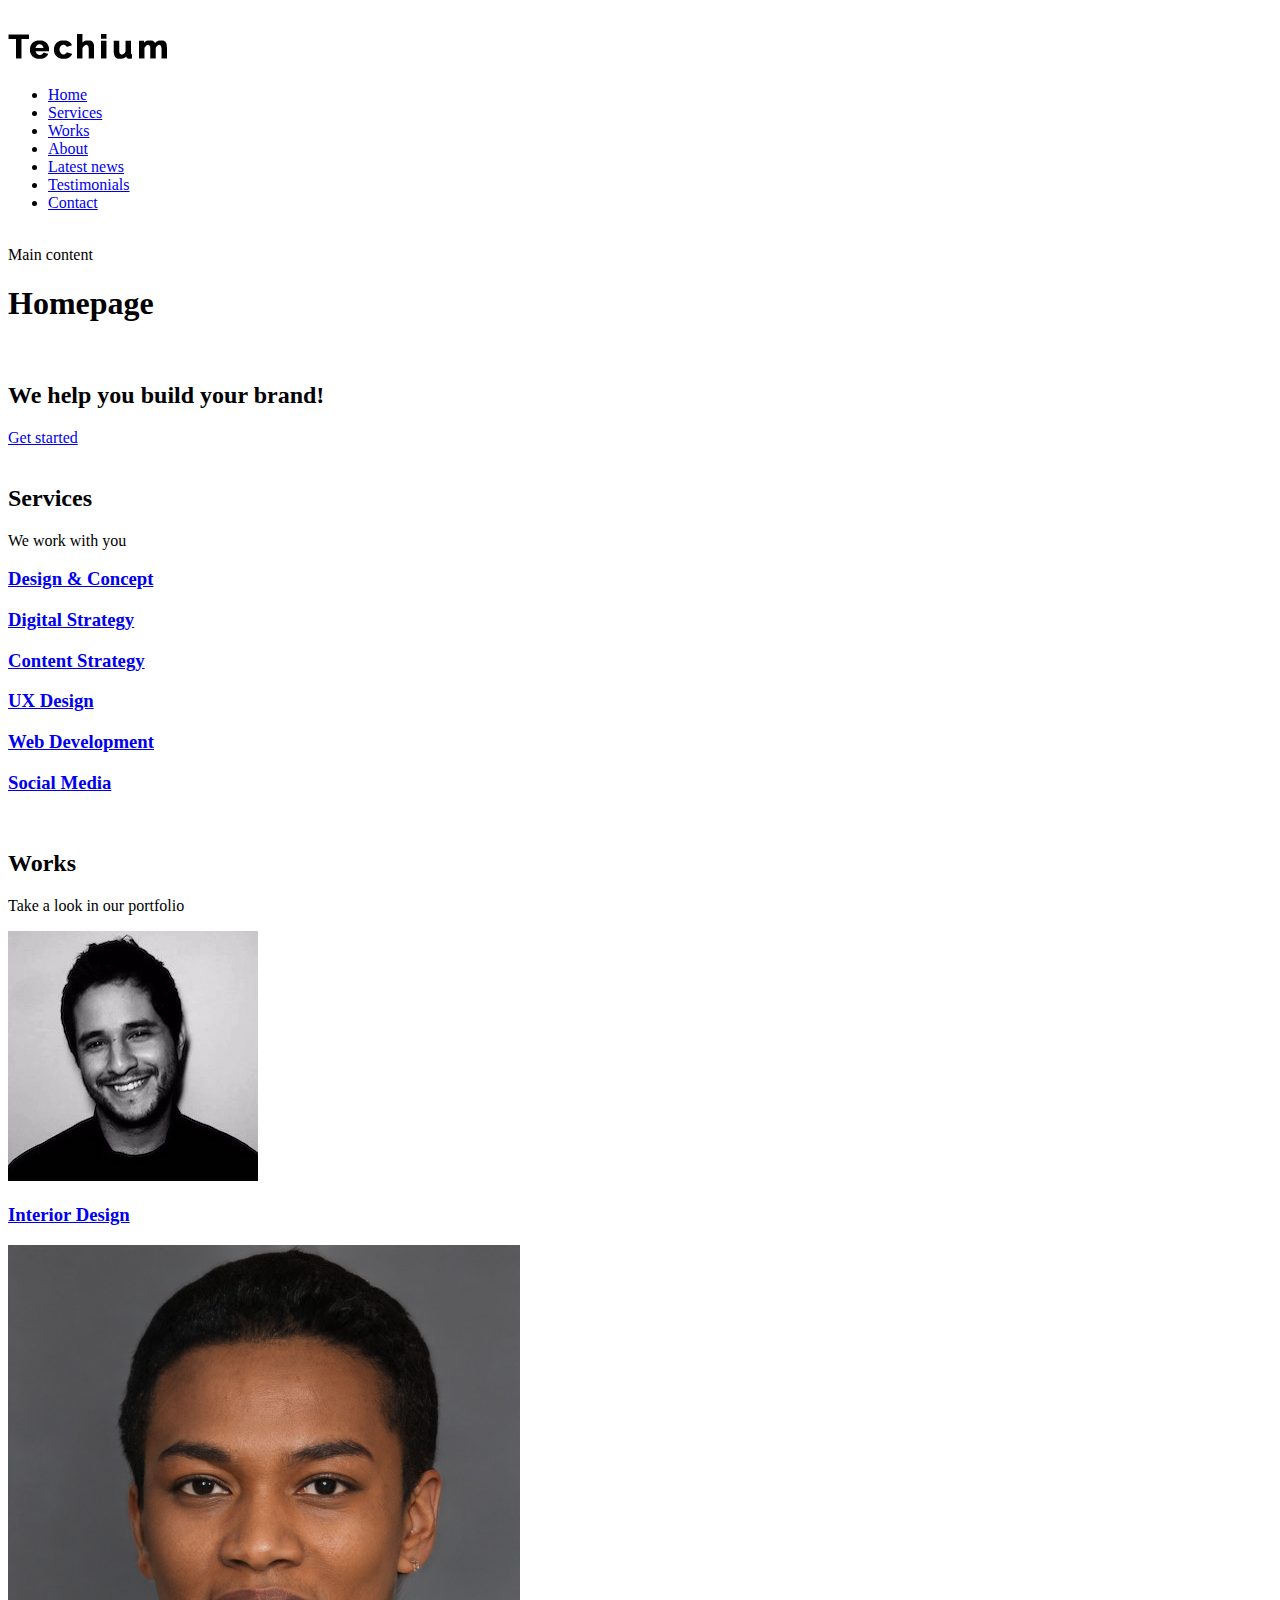
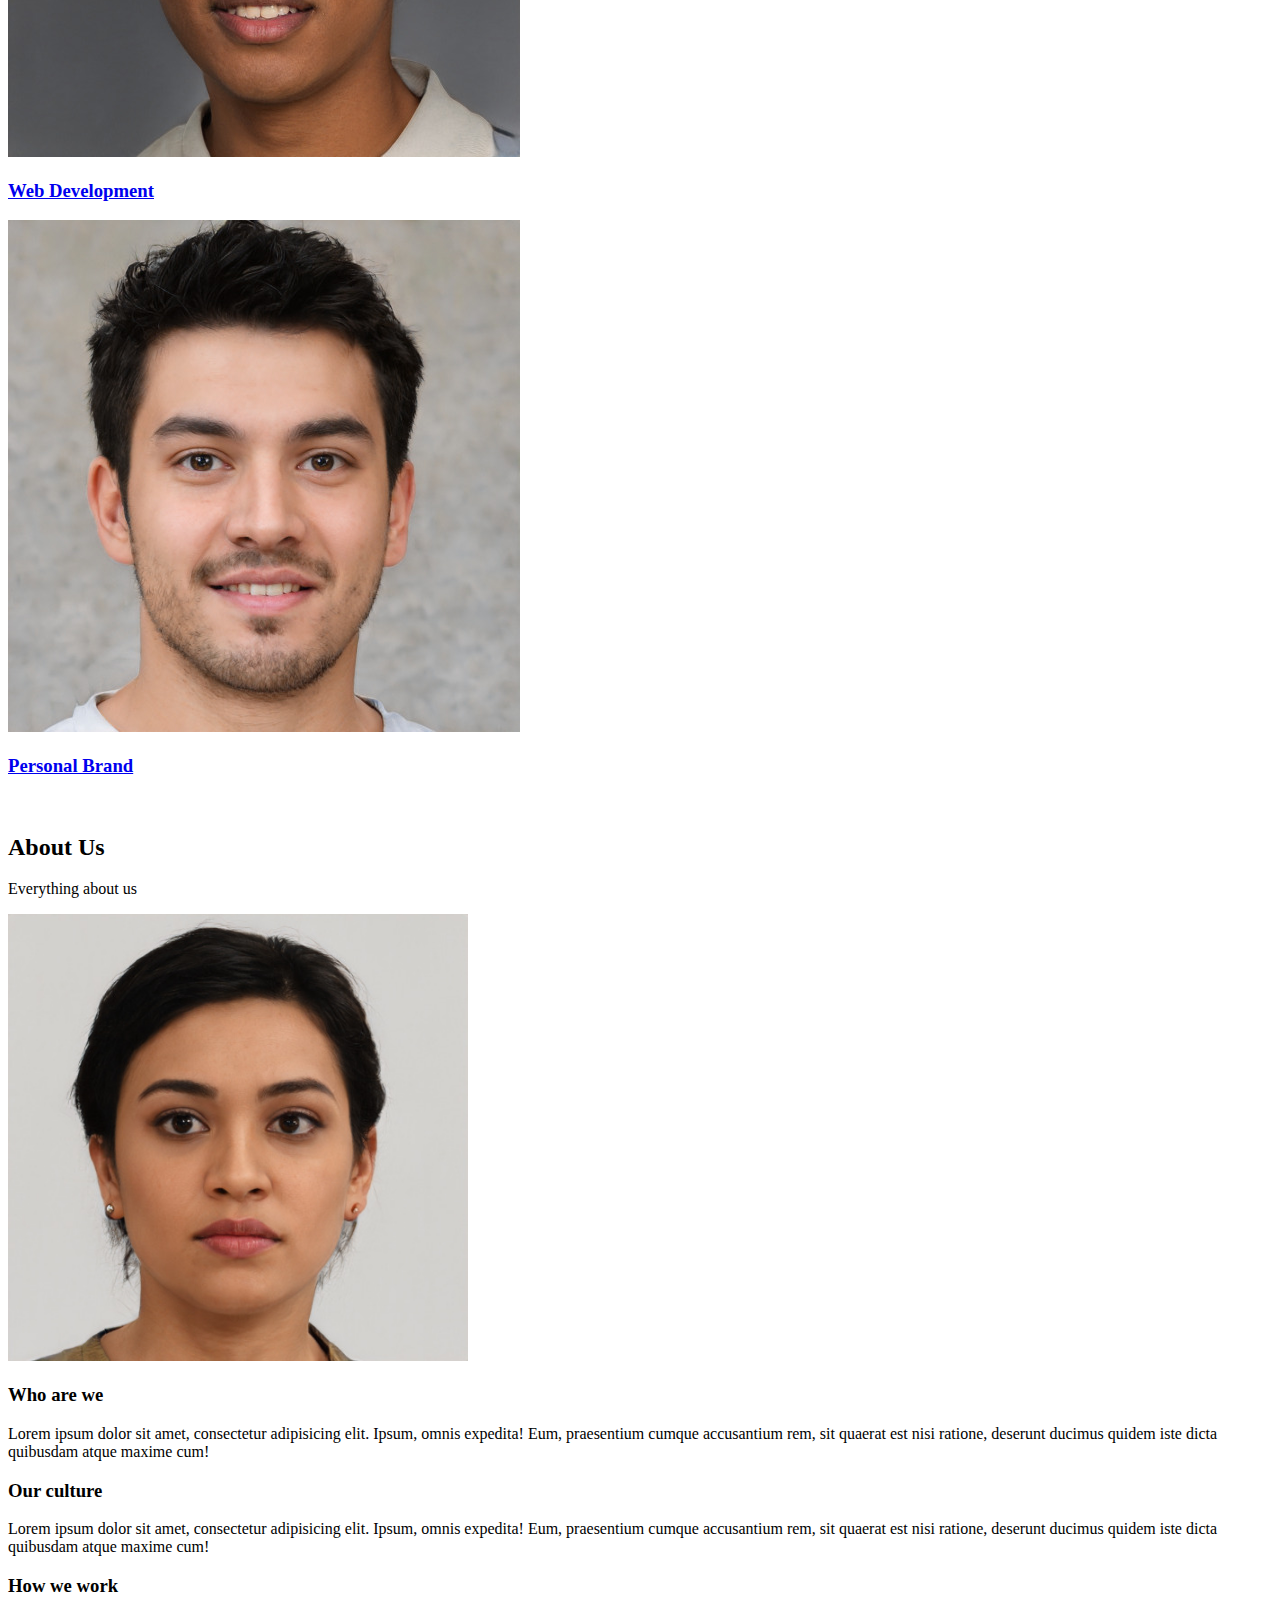
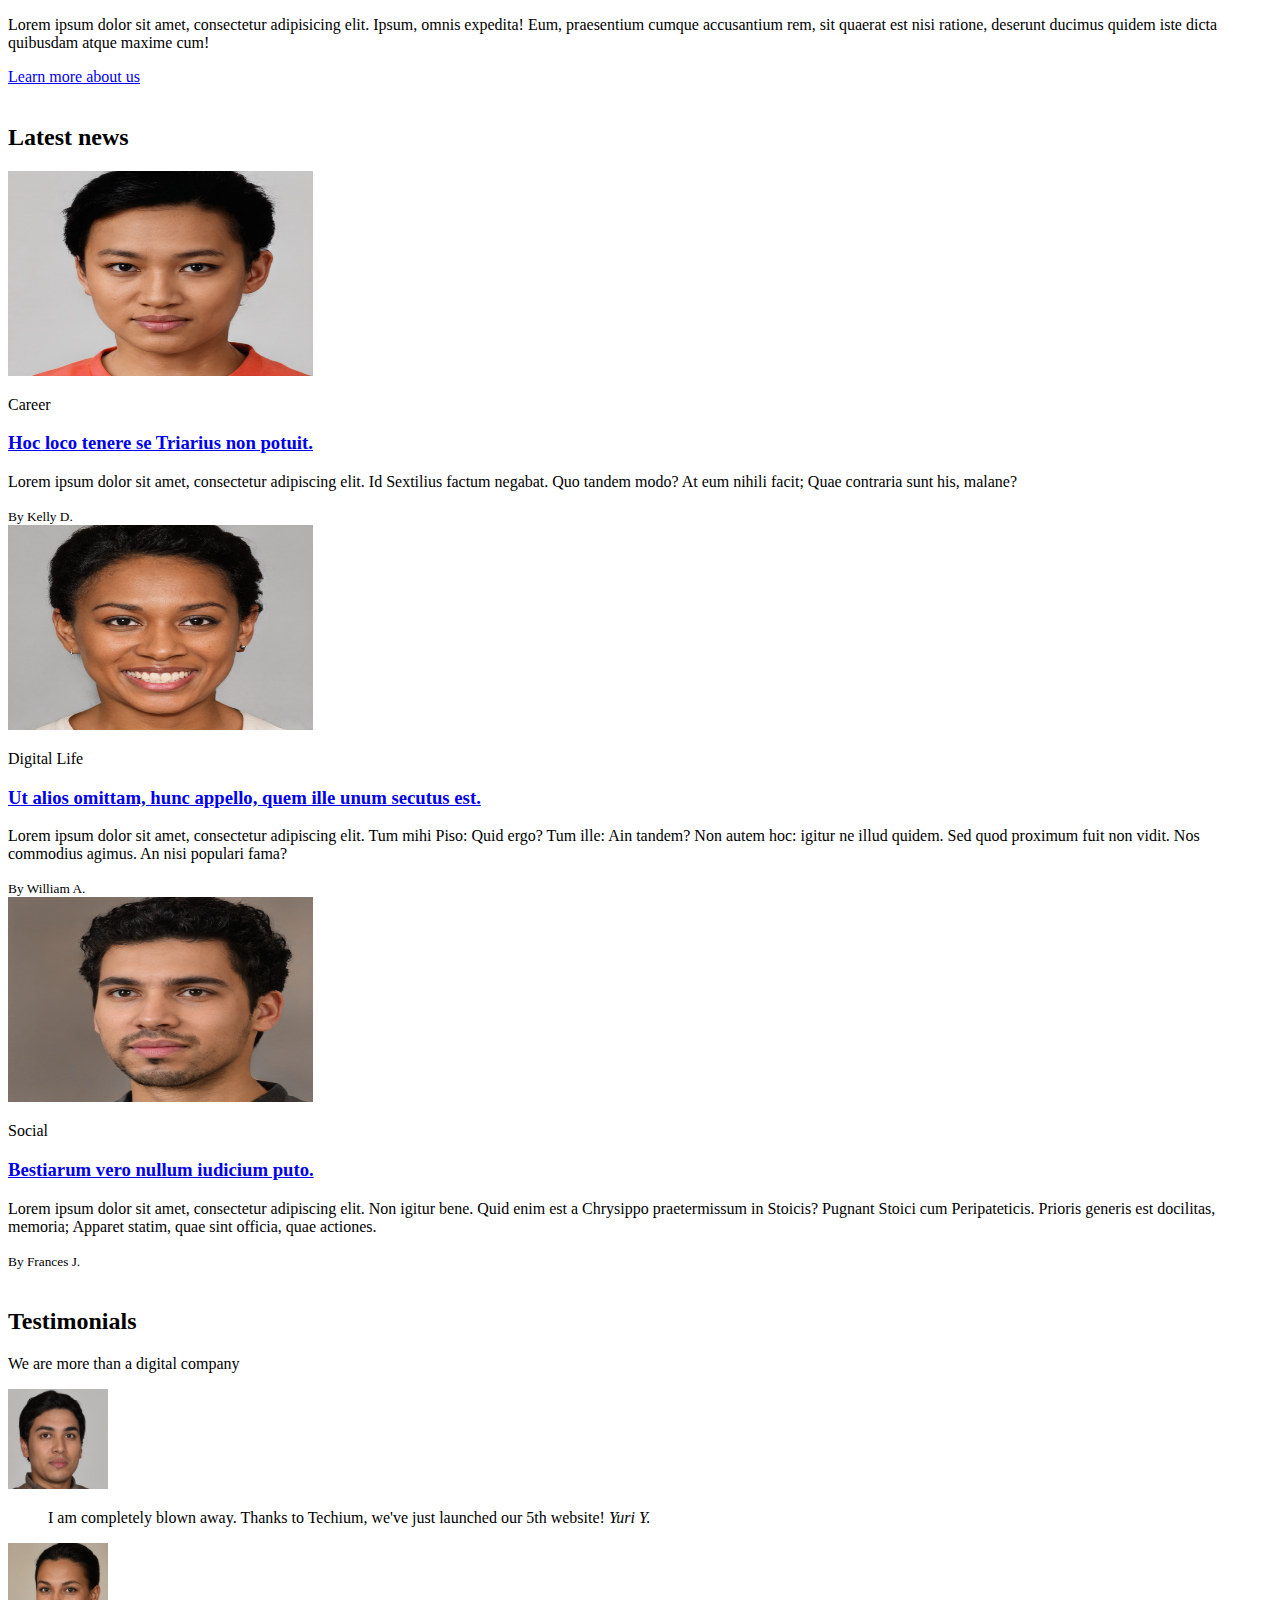
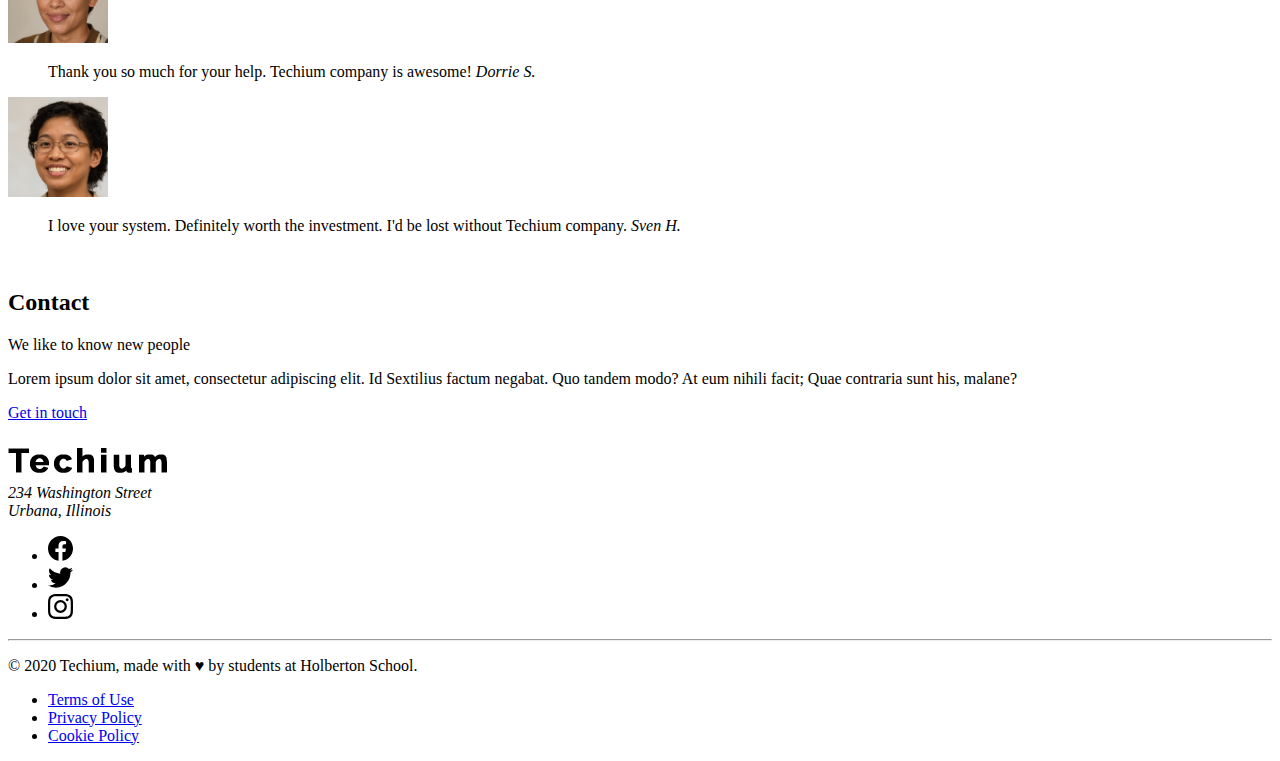
<file: 0x00-html_advanced/index.html>
<!DOCTYPE html>
<html lang="en" dir="ltr">
    <head>
        <meta charset="UTF-8">
        <meta name="viewport" content="width=device-width, initial-scale=1.0, viewport-fit=cover">
        <title>Homepage - Techium</title>
        <meta name="description" content="Techium is a digital agency">
        <link rel="icon" type="image/x-icon" href="./favicon.ico">
        <link rel="icon" type="image/png" href="./favicon.png">
    </head>
    <body>
        <br>
        <!-- Header -->
        <header>
            <div>
                <div>
                    <a href="/">
                        <img src="./logo-black.png" alt="Techium logo" width="160" height="40">
                    </a>
                </div>
                <nav>
                    <ul>
                        <li><a href="/">Home</a></li>
                        <li><a href="#services">Services</a></li>
                        <li><a href="#works">Works</a></li>
                        <li><a href="#about">About</a></li>
                        <li><a href="#latest_news">Latest news</a></li>
                        <li><a href="#testimonials">Testimonials</a></li>
                        <li><a href="#contact">Contact</a></li>
                    </ul>
                </nav>
            </div>
        </header>
        <br>
        <!-- Main -->
        <main>Main content
            <h1>Homepage</h1>
            <br>
            <!-- Hero section -->
            <section>
                <div>
                    <h2>We help you build your brand!</h2>
                    <a href="#">Get started</a>
                </div>
            </section>
            <br>
            <!-- Services section -->
            <section>
                <div>
                    <header>
                        <h2>Services</h2>
                        <p>We work with you</p>
                    </header>
                    <div>
                        <h3><a href="#">Design & Concept</a></h3>
                        <h3><a href="#">Digital Strategy</a></h3>
                        <h3><a href="#">Content Strategy</a></h3>
                        <h3><a href="#">UX Design</a></h3>
                        <h3><a href="#">Web Development</a></h3>
                        <h3><a href="#">Social Media</a></h3>
                    </div>
                </div>
            </section>
            <br>
            <!-- Works section -->
            <section>
                <div>
                    <header>
                        <h2>Works</h2>
                        <p>Take a look in our portfolio</p>
                    </header>
                    <div>
                        <article>
                            <div>
                                <img src="images/pic-work-01.jpg" alt="empty">
                            </div>
                            <h3><a href="#">Interior Design</a></h3>
                        </article>
                        <article>
                            <div>
                                <img src="images/pic-work-02.jpg" alt="empty">
                            </div>
                            <h3><a href="#">Web Development</a></h3>
                        </article>
                        <article>
                            <div>
                                <img src="images/pic-work-03.jpg" alt="empty">
                            </div>
                            <h3><a href="#">Personal Brand</a></h3>
                        </article>
                    </div>                   
                </div>
            </section>
            <br>
            <!-- About Us section -->
            <section>
                <div>
                    <header>
                        <h2>About Us</h2>
                        <p>Everything about us</p>
                    </header>
                    <div>
                        <img src="images/pic-about-us.jpg" alt="empty" width="460" height="447">
                        <h3>Who are we</h3>
                        <p>Lorem ipsum dolor sit amet, consectetur adipisicing elit. Ipsum, omnis expedita! Eum, praesentium cumque accusantium rem, sit quaerat est nisi ratione, deserunt ducimus quidem iste dicta quibusdam atque maxime cum!</p>
                        <h3>Our culture</h3>
                        <p>Lorem ipsum dolor sit amet, consectetur adipisicing elit. Ipsum, omnis expedita! Eum, praesentium cumque accusantium rem, sit quaerat est nisi ratione, deserunt ducimus quidem iste dicta quibusdam atque maxime cum!</p>
                        <h3>How we work</h3>
                        <p>Lorem ipsum dolor sit amet, consectetur adipisicing elit. Ipsum, omnis expedita! Eum, praesentium cumque accusantium rem, sit quaerat est nisi ratione, deserunt ducimus quidem iste dicta quibusdam atque maxime cum!</p>
                    </div>
                    <a href="about.html">Learn more about us</a>
                </div>
            </section>
            <br>
            <!-- Latest news section -->
            <section>
                <div>
                    <header>
                        <h2>Latest news</h2>
                    </header>
                    <div>
                        <article>
                            <div>
                                <img src="images/pic-blog-01.jpg" alt="empty" width="305" height="205">
                            </div>
                            <p>Career</p>
                            <h3><a href="#">Hoc loco tenere se Triarius non potuit.</a></h3>
                            <p>Lorem ipsum dolor sit amet, consectetur adipiscing elit. Id Sextilius factum negabat. Quo tandem modo? At eum nihili facit; Quae contraria sunt his, malane?</p>
                            <small>By Kelly D.</small>
                        </article>
                        <article>
                            <div>
                                <img src="images/pic-blog-02.jpg" alt="empty" width="305" height="205">
                            </div>
                            <p>Digital Life</p>
                            <h3><a href="#">Ut alios omittam, hunc appello, quem ille unum secutus est.</a></h3>
                            <p>Lorem ipsum dolor sit amet, consectetur adipiscing elit. Tum mihi Piso: Quid ergo? Tum ille: Ain tandem? Non autem hoc: igitur ne illud quidem. Sed quod proximum fuit non vidit. Nos commodius agimus. An nisi populari fama?</p>
                            <small>By William A.</small>
                        </article>
                        <article>
                            <div>
                                <img src="images/pic-blog-03.jpg" alt="empty" width="305" height="205">
                            </div>
                            <p>Social</p>
                            <h3><a href="#">Bestiarum vero nullum iudicium puto.</a></h3>
                            <p>Lorem ipsum dolor sit amet, consectetur adipiscing elit. Non igitur bene. Quid enim est a Chrysippo praetermissum in Stoicis? Pugnant Stoici cum Peripateticis. Prioris generis est docilitas, memoria; Apparet statim, quae sint officia, quae actiones.</p>
                            <small>By Frances J.</small>
                        </article>
                    </div>
                </div>
            </section>
            <br>
            <!-- Testimonials section -->
            <section>
                <div>
                    <header>
                        <h2>Testimonials</h2>
                        <p>We are more than a digital company</p>
                    </header>
                    <div>
                        <article>
                            <img src="images/pic-person-01.jpg" alt="Yuri Y. avatar" width="100" height="100">
                            <blockquote>I am completely blown away. Thanks to Techium, we've just launched our 5th website! <cite>Yuri Y.</cite></blockquote>
                        </article>
                        <article>
                            <img src="images/pic-person-02.jpg" alt="Dorrie S. avatar" width="100" height="100">
                            <blockquote>Thank you so much for your help. Techium company is awesome! <cite>Dorrie S.</cite></blockquote>
                        </article>
                        <article>
                            <img src="images/pic-person-03.jpg" alt="Sven H. avatar" width="100" height="100">
                            <blockquote>I love your system. Definitely worth the investment. I'd be lost without Techium company. <cite>Sven H.</cite></blockquote>
                        </article>
                    </div>
                </div>
            </section>
            <br>
            <!-- Contact section -->
            <section>
                <div>
                    <header>
                        <h2>Contact</h2>
                        <p>We like to know new people</p>
                    </header>
                    <div>
                        <p>Lorem ipsum dolor sit amet, consectetur adipiscing elit. Id Sextilius factum negabat. Quo tandem modo? At eum nihili facit; Quae contraria sunt his, malane?</p>
                    </div>
                    <a href="contact.html">Get in touch</a>
                </div>
            </section>
        </main>
        <br>
        <!-- Footer -->
        <footer>
            <img src="./logo-black.png" alt="Techium logo" width="160" height="40">
            <address>
                234 Washington Street <br> Urbana, Illinois
            </address>
            <div>
                <ul>
                    <li>
                        <a href="https://www.facebook.com/HolbertonSchool/">
                            <svg viewbox="0 0 24 24" xmlns="http://www.w3.org/2000/svg" width="25px" height="25px">
                                <title>
                                    Facebook icon
                                </title>
                                <path d="M23.998 12c0-6.628-5.372-12-11.999-12C5.372 0 0 5.372 0 12c0 5.988 4.388 10.952 10.124 11.852v-8.384H7.078v-3.469h3.046V9.356c0-3.008 1.792-4.669 4.532-4.669 1.313 0 2.686.234 2.686.234v2.953H15.83c-1.49 0-1.955.925-1.955 1.874V12h3.328l-.532 3.469h-2.796v8.384c5.736-.9 10.124-5.864 10.124-11.853z"/>
                            </svg>
                        </a>
                    </li>
                    <li>
                        <a href="https://twitter.com/holbertonschool">
                            <svg viewbox="0 0 24 24" xmlns="http://www.w3.org/2000/svg" width="25px" height="25px">
                                <title>
                                    Twitter icon
                                </title>
                                <path d="M23.954 4.569a10 10 0 0 1-2.825.775 4.958 4.958 0 0 0 2.163-2.723c-.951.555-2.005.959-3.127 1.184a4.92 4.92 0 0 0-8.384 4.482C7.691 8.094 4.066 6.13 1.64 3.161a4.822 4.822 0 0 0-.666 2.475c0 1.71.87 3.213 2.188 4.096a4.904 4.904 0 0 1-2.228-.616v.061a4.923 4.923 0 0 0 3.946 4.827 4.996 4.996 0 0 1-2.212.085 4.937 4.937 0 0 0 4.604 3.417 9.868 9.868 0 0 1-6.102 2.105c-.39 0-.779-.023-1.17-.067a13.995 13.995 0 0 0 7.557 2.209c9.054 0 13.999-7.496 13.999-13.986 0-.209 0-.42-.015-.63a9.936 9.936 0 0 0 2.46-2.548l-.047-.02z"/>
                            </svg>
                        </a>
                    </li>
                    <li>
                        <a href="https://www.instagram.com/holbertonschool/">
                            <svg viewbox="0 0 24 24" xmlns="http://www.w3.org/2000/svg" width="25px" height="25px">
                                <title>
                                    Instagram icon
                                </title>
                                <path d="M12 0C8.74 0 8.333.015 7.053.072 5.775.132 4.905.333 4.14.63c-.789.306-1.459.717-2.126 1.384S.935 3.35.63 4.14C.333 4.905.131 5.775.072 7.053.012 8.333 0 8.74 0 12s.015 3.667.072 4.947c.06 1.277.261 2.148.558 2.913a5.885 5.885 0 0 0 1.384 2.126A5.868 5.868 0 0 0 4.14 23.37c.766.296 1.636.499 2.913.558C8.333 23.988 8.74 24 12 24s3.667-.015 4.947-.072c1.277-.06 2.148-.262 2.913-.558a5.898 5.898 0 0 0 2.126-1.384 5.86 5.86 0 0 0 1.384-2.126c.296-.765.499-1.636.558-2.913.06-1.28.072-1.687.072-4.947s-.015-3.667-.072-4.947c-.06-1.277-.262-2.149-.558-2.913a5.89 5.89 0 0 0-1.384-2.126A5.847 5.847 0 0 0 19.86.63c-.765-.297-1.636-.499-2.913-.558C15.667.012 15.26 0 12 0zm0 2.16c3.203 0 3.585.016 4.85.071 1.17.055 1.805.249 2.227.415.562.217.96.477 1.382.896.419.42.679.819.896 1.381.164.422.36 1.057.413 2.227.057 1.266.07 1.646.07 4.85s-.015 3.585-.074 4.85c-.061 1.17-.256 1.805-.421 2.227a3.81 3.81 0 0 1-.899 1.382 3.744 3.744 0 0 1-1.38.896c-.42.164-1.065.36-2.235.413-1.274.057-1.649.07-4.859.07-3.211 0-3.586-.015-4.859-.074-1.171-.061-1.816-.256-2.236-.421a3.716 3.716 0 0 1-1.379-.899 3.644 3.644 0 0 1-.9-1.38c-.165-.42-.359-1.065-.42-2.235-.045-1.26-.061-1.649-.061-4.844 0-3.196.016-3.586.061-4.861.061-1.17.255-1.814.42-2.234.21-.57.479-.96.9-1.381.419-.419.81-.689 1.379-.898.42-.166 1.051-.361 2.221-.421 1.275-.045 1.65-.06 4.859-.06l.045.03zm0 3.678a6.162 6.162 0 1 0 0 12.324 6.162 6.162 0 1 0 0-12.324zM12 16c-2.21 0-4-1.79-4-4s1.79-4 4-4 4 1.79 4 4-1.79 4-4 4zm7.846-10.405a1.441 1.441 0 0 1-2.88 0 1.44 1.44 0 0 1 2.88 0z"/>
                            </svg>
                        </a>
                    </li>
                </ul>
            </div>
            <hr>
            <p>© 2020 Techium, made with ♥ by students at Holberton School.</p>
            <div>
                <ul>
                    <li><a href="#">Terms of Use</a></li>
                    <li><a href="#">Privacy Policy</a></li>
                    <li><a href="#">Cookie Policy</a></li>
                </ul>
            </div>
        </footer>
    </body>
</html>
</file>
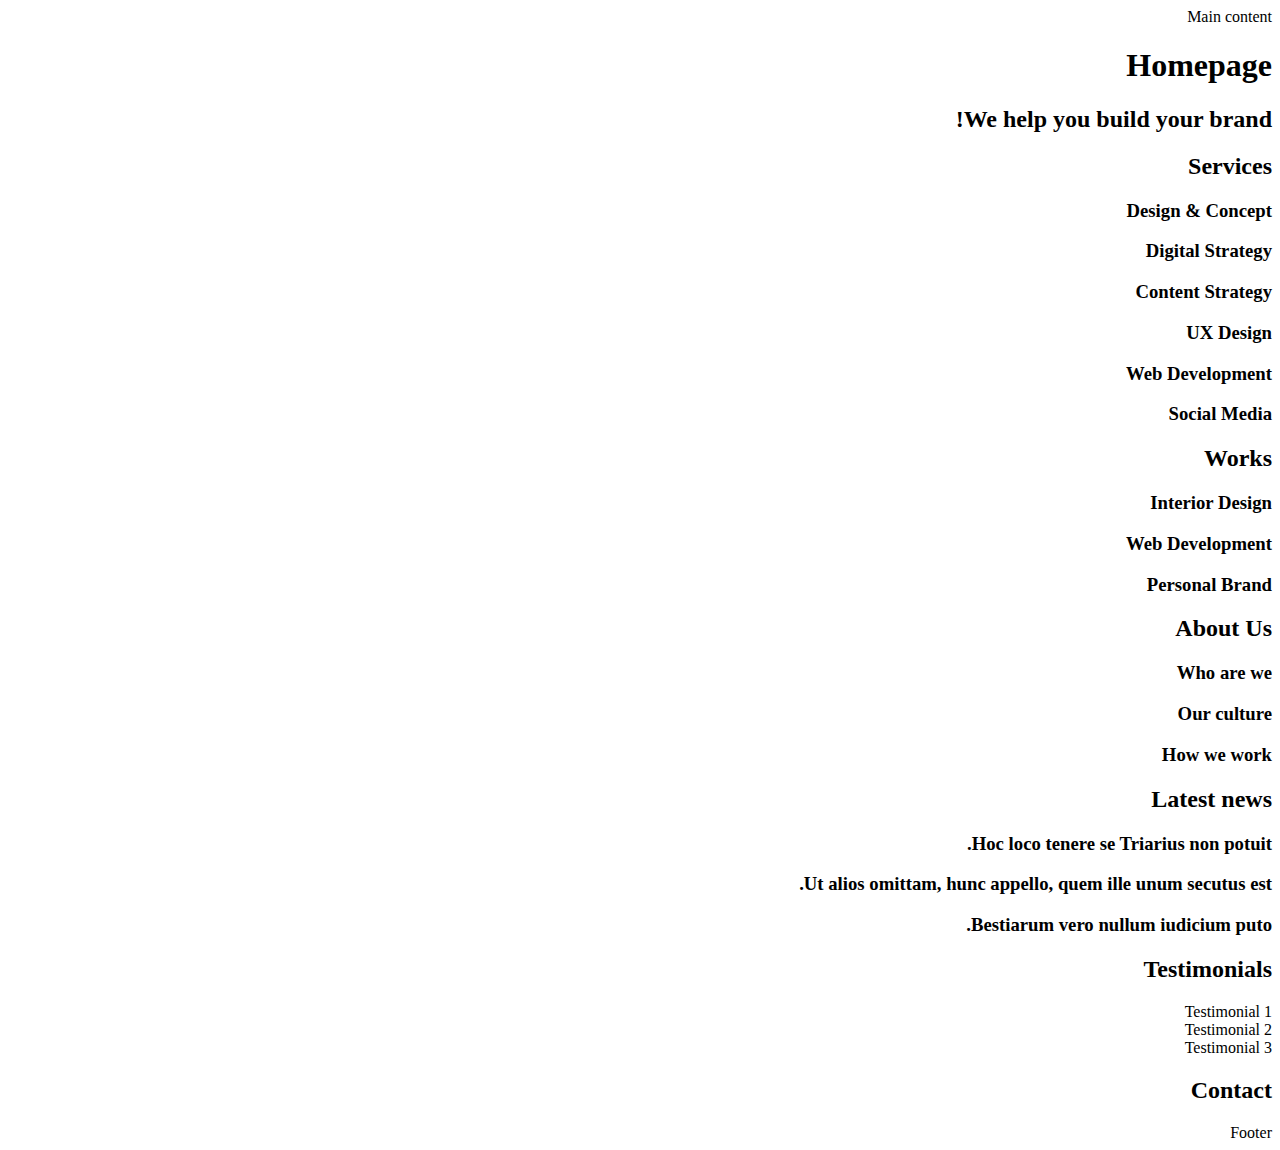
<file: 0x00-html_advanced/10-index.html>
<!DOCTYPE html>
<html lang="en" dir="rtl">
    <head>
        <meta charset="UTF-8">
        <meta name="viewport" content="width=device-width, initial-scale=1.0, viewport-fit=cover">
        <title>Homepage - Techium</title>
        <meta name="description" content="Techium is a digital agency">
        <link rel="icon" type="image/x-icon" href="./favicon.ico">
        <link rel="icon" type="image/png" href="./favicon.png">
    </head>
    <body>
        <header>
            <nav></nav>
        </header>
        <main>Main content
            <h1>Homepage</h1>
            <section>
                <h2>We help you build your brand!</h2>
            </section>
            <section>
                <h2>Services</h2>
                <h3>Design & Concept</h3>
                <h3>Digital Strategy</h3>
                <h3>Content Strategy</h3>
                <h3>UX Design</h3>
                <h3>Web Development</h3>
                <h3>Social Media</h3>
            </section>
            <section>
                <h2>Works</h2>
                <article>
                    <h3>Interior Design</h3>
                </article>
                <article>
                    <h3>Web Development</h3>
                </article>
                <article>
                    <h3>Personal Brand</h3>
                </article>
            </section>
            <section>
                <h2>About Us</h2>
                <h3>Who are we</h3>
                <h3>Our culture</h3>
                <h3>How we work</h3>
            </section>
            <section>
                <h2>Latest news</h2>
                <article>
                    <h3>Hoc loco tenere se Triarius non potuit.</h3>
                </article>
                <article>
                    <h3>Ut alios omittam, hunc appello, quem ille unum secutus est.</h3>
                </article>
                <article>
                    <h3>Bestiarum vero nullum iudicium puto.</h3>
                </article>
            </section>
            <section>
                <h2>Testimonials</h2>
                <article>Testimonial 1</article>
                <article>Testimonial 2</article>
                <article>Testimonial 3</article>
            </section>
            <section>
                <h2>Contact</h2>
            </section>
        </main>
        <footer>Footer</footer>
    </body>
</html>
</file>
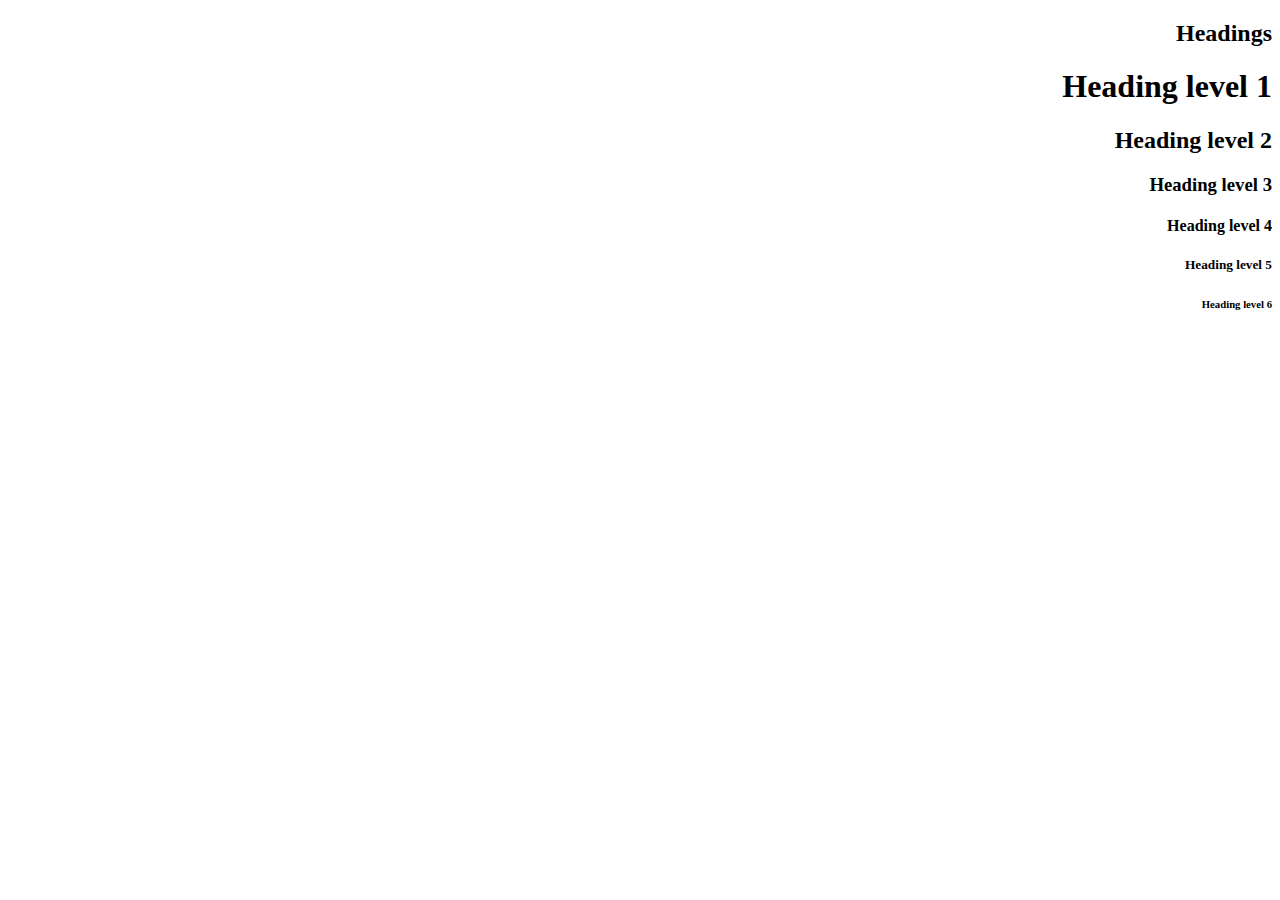
<file: 0x00-html_advanced/11-styleguide.html>
<!DOCTYPE html>
<html lang="en" dir="rtl">
    <head>
        <meta charset="UTF-8">
        <meta name="viewport" content="width=device-width, initial-scale=1.0, viewport-fit=cover">
        <title>Styleguide - Techium</title>
        <meta name="description" content="Techium is a digital agency">
        <link rel="icon" type="image/x-icon" href="./favicon.ico">
        <link rel="icon" type="image/png" href="./favicon.png">
    </head>
    <body>
        <header></header>
        <main>
            <section>
                <header>
                    <h2>Headings</h2>
                </header>
                <h1>Heading level 1</h1>
                <h2>Heading level 2</h2>
                <h3>Heading level 3</h3>
                <h4>Heading level 4</h4>
                <h5>Heading level 5</h5>
                <h6>Heading level 6</h6>
            </section>
        </main>
        <footer></footer>
    </body>
</html>
</file>
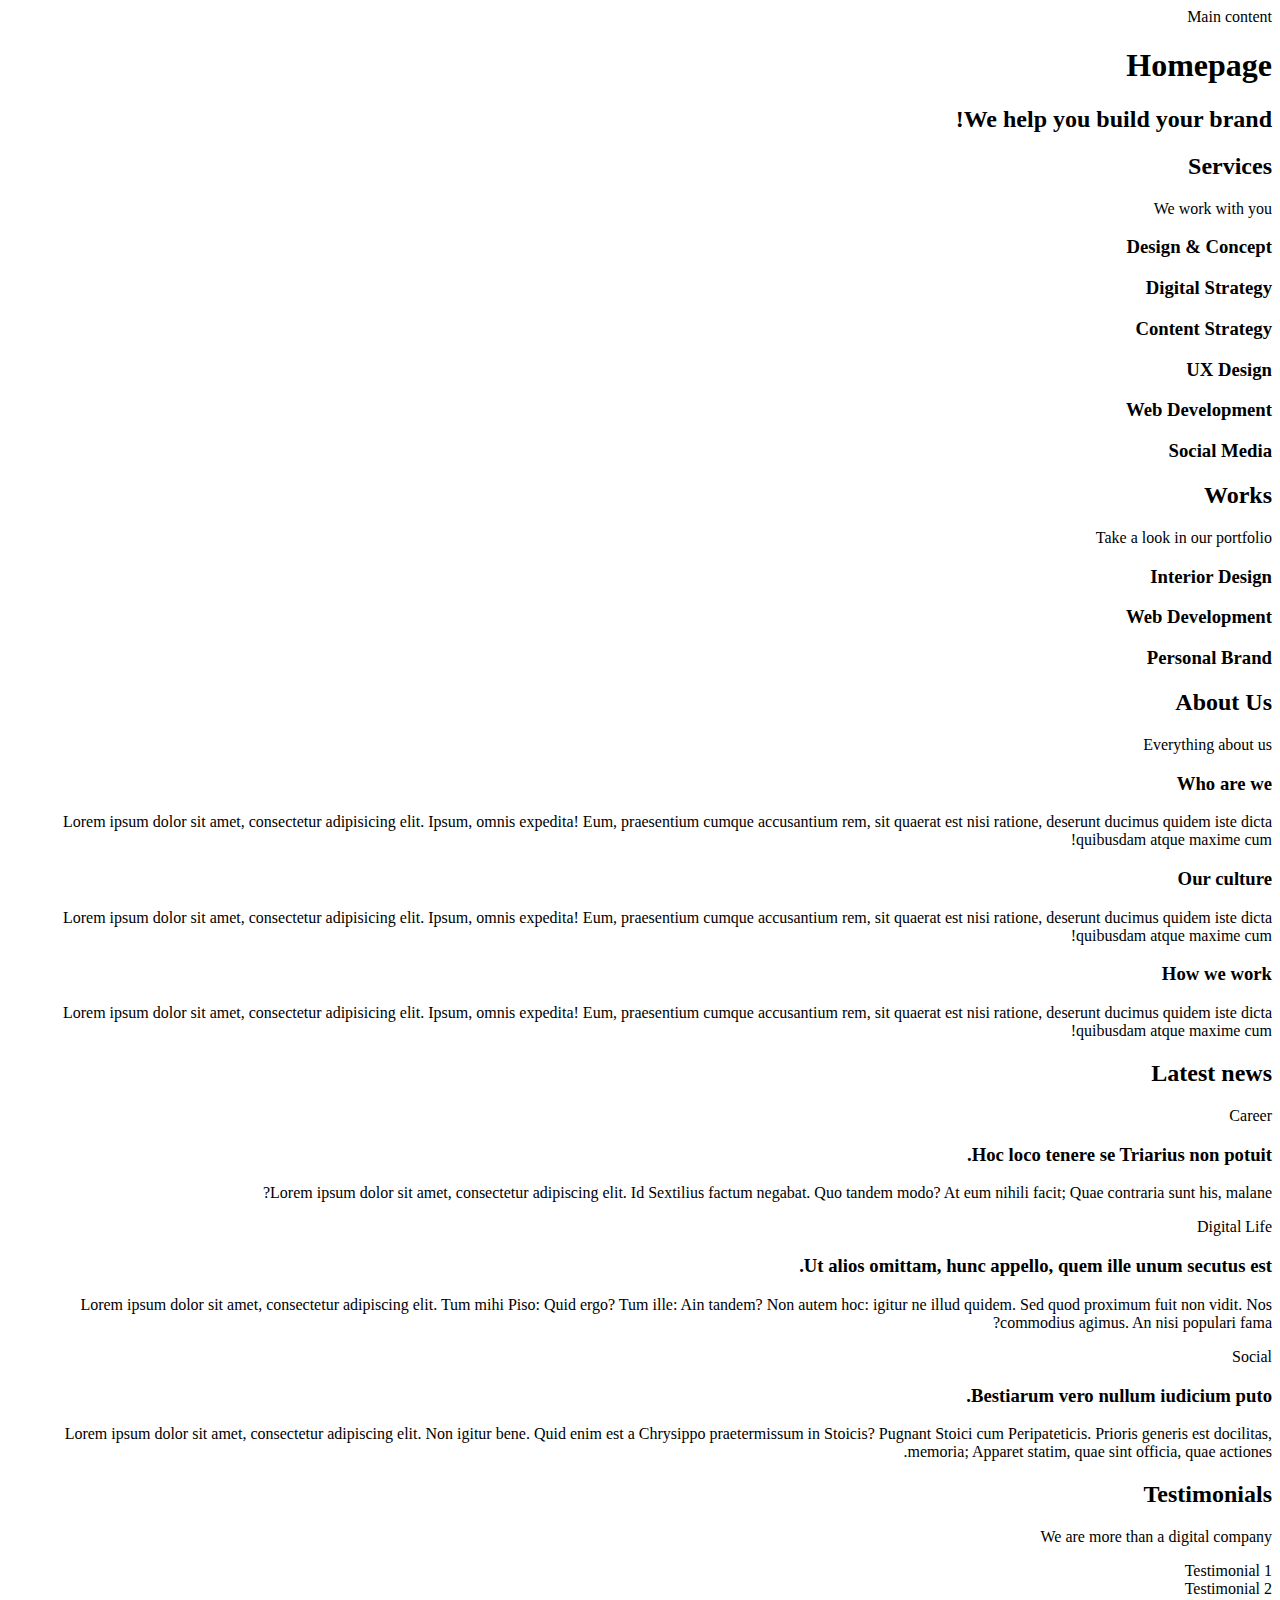
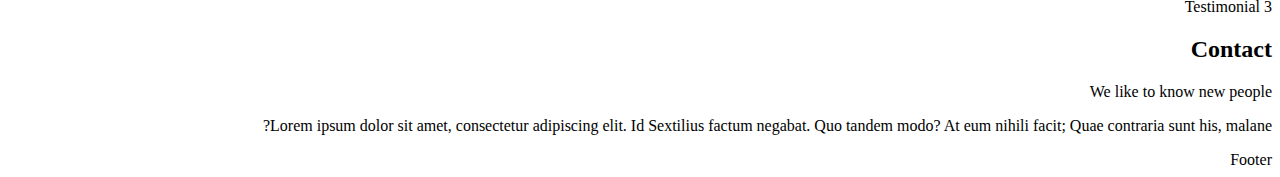
<file: 0x00-html_advanced/12-index.html>
<!DOCTYPE html>
<html lang="en" dir="rtl">
    <head>
        <meta charset="UTF-8">
        <meta name="viewport" content="width=device-width, initial-scale=1.0, viewport-fit=cover">
        <title>Homepage - Techium</title>
        <meta name="description" content="Techium is a digital agency">
        <link rel="icon" type="image/x-icon" href="./favicon.ico">
        <link rel="icon" type="image/png" href="./favicon.png">
    </head>
    <body>
        <header>
            <nav></nav>
        </header>
        <main>Main content
            <h1>Homepage</h1>
            <section>
                <h2>We help you build your brand!</h2>
            </section>
            <section>
                <h2>Services</h2>
                <p>We work with you</p>
                <h3>Design & Concept</h3>
                <h3>Digital Strategy</h3>
                <h3>Content Strategy</h3>
                <h3>UX Design</h3>
                <h3>Web Development</h3>
                <h3>Social Media</h3>
            </section>
            <section>
                <h2>Works</h2>
                <p>Take a look in our portfolio</p>
                <article>
                    <h3>Interior Design</h3>
                </article>
                <article>
                    <h3>Web Development</h3>
                </article>
                <article>
                    <h3>Personal Brand</h3>
                </article>
            </section>
            <section>
                <h2>About Us</h2>
                <p>Everything about us</p>
                <h3>Who are we</h3>
                <p>Lorem ipsum dolor sit amet, consectetur adipisicing elit. Ipsum, omnis expedita! Eum, praesentium cumque accusantium rem, sit quaerat est nisi ratione, deserunt ducimus quidem iste dicta quibusdam atque maxime cum!</p>
                <h3>Our culture</h3>
                <p>Lorem ipsum dolor sit amet, consectetur adipisicing elit. Ipsum, omnis expedita! Eum, praesentium cumque accusantium rem, sit quaerat est nisi ratione, deserunt ducimus quidem iste dicta quibusdam atque maxime cum!</p>
                <h3>How we work</h3>
                <p>Lorem ipsum dolor sit amet, consectetur adipisicing elit. Ipsum, omnis expedita! Eum, praesentium cumque accusantium rem, sit quaerat est nisi ratione, deserunt ducimus quidem iste dicta quibusdam atque maxime cum!</p>
            </section>
            <section>
                <h2>Latest news</h2>
                <article>
                    <p>Career</p>
                    <h3>Hoc loco tenere se Triarius non potuit.</h3>
                    <p>Lorem ipsum dolor sit amet, consectetur adipiscing elit. Id Sextilius factum negabat. Quo tandem modo? At eum nihili facit; Quae contraria sunt his, malane?</p>
                </article>
                <article>
                    <p>Digital Life</p>
                    <h3>Ut alios omittam, hunc appello, quem ille unum secutus est.</h3>
                    <p>Lorem ipsum dolor sit amet, consectetur adipiscing elit. Tum mihi Piso: Quid ergo? Tum ille: Ain tandem? Non autem hoc: igitur ne illud quidem. Sed quod proximum fuit non vidit. Nos commodius agimus. An nisi populari fama?</p>
                </article>
                <article>
                    <p>Social</p>
                    <h3>Bestiarum vero nullum iudicium puto.</h3>
                    <p>Lorem ipsum dolor sit amet, consectetur adipiscing elit. Non igitur bene. Quid enim est a Chrysippo praetermissum in Stoicis? Pugnant Stoici cum Peripateticis. Prioris generis est docilitas, memoria; Apparet statim, quae sint officia, quae actiones.</p>
                </article>
            </section>
            <section>
                <h2>Testimonials</h2>
                <p>We are more than a digital company</p>
                <article>Testimonial 1</article>
                <article>Testimonial 2</article>
                <article>Testimonial 3</article>
            </section>
            <section>
                <h2>Contact</h2>
                <p>We like to know new people</p>
                <p>Lorem ipsum dolor sit amet, consectetur adipiscing elit. Id Sextilius factum negabat. Quo tandem modo? At eum nihili facit; Quae contraria sunt his, malane?</p>
            </section>
        </main>
        <footer>Footer</footer>
    </body>
</html>
</file>
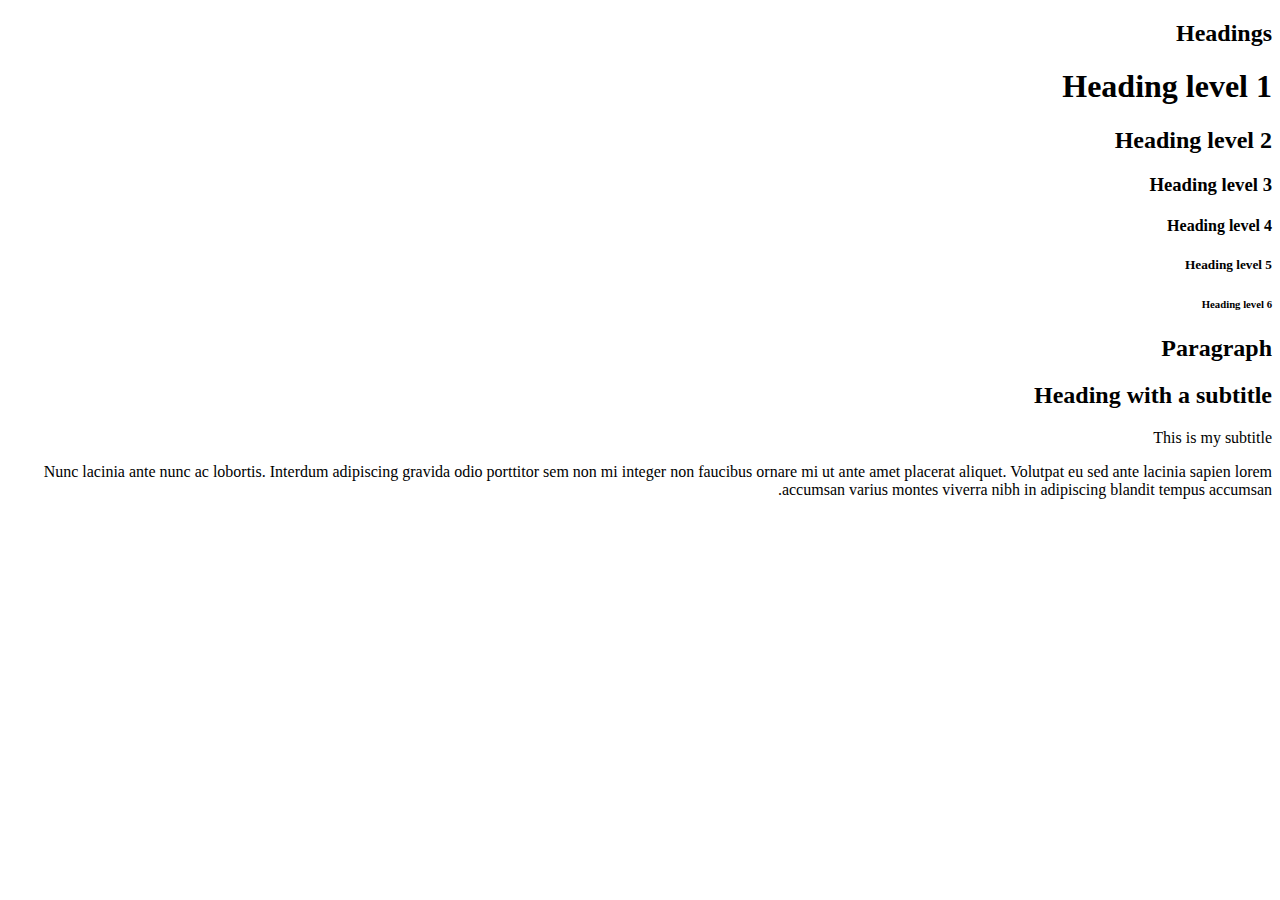
<file: 0x00-html_advanced/13-styleguide.html>
<!DOCTYPE html>
<html lang="en" dir="rtl">
    <head>
        <meta charset="UTF-8">
        <meta name="viewport" content="width=device-width, initial-scale=1.0, viewport-fit=cover">
        <title>Styleguide - Techium</title>
        <meta name="description" content="Techium is a digital agency">
        <link rel="icon" type="image/x-icon" href="./favicon.ico">
        <link rel="icon" type="image/png" href="./favicon.png">
    </head>
    <body>
        <header></header>
        <main>
            <section>
                <header>
                    <h2>Headings</h2>
                </header>
                <h1>Heading level 1</h1>
                <h2>Heading level 2</h2>
                <h3>Heading level 3</h3>
                <h4>Heading level 4</h4>
                <h5>Heading level 5</h5>
                <h6>Heading level 6</h6>
            </section>
            <section>
                <header>
                    <h2>Paragraph</h2>
                </header>
                <h2>Heading with a subtitle</h2>
                <p>This is my subtitle</p>
                <p>Nunc lacinia ante nunc ac lobortis. Interdum adipiscing gravida odio porttitor sem non mi integer non faucibus ornare mi ut ante amet placerat aliquet. Volutpat eu sed ante lacinia sapien lorem accumsan varius montes viverra nibh in adipiscing blandit tempus accumsan.</p>
            </section>
        </main>
        <footer></footer>
    </body>
</html>
</file>
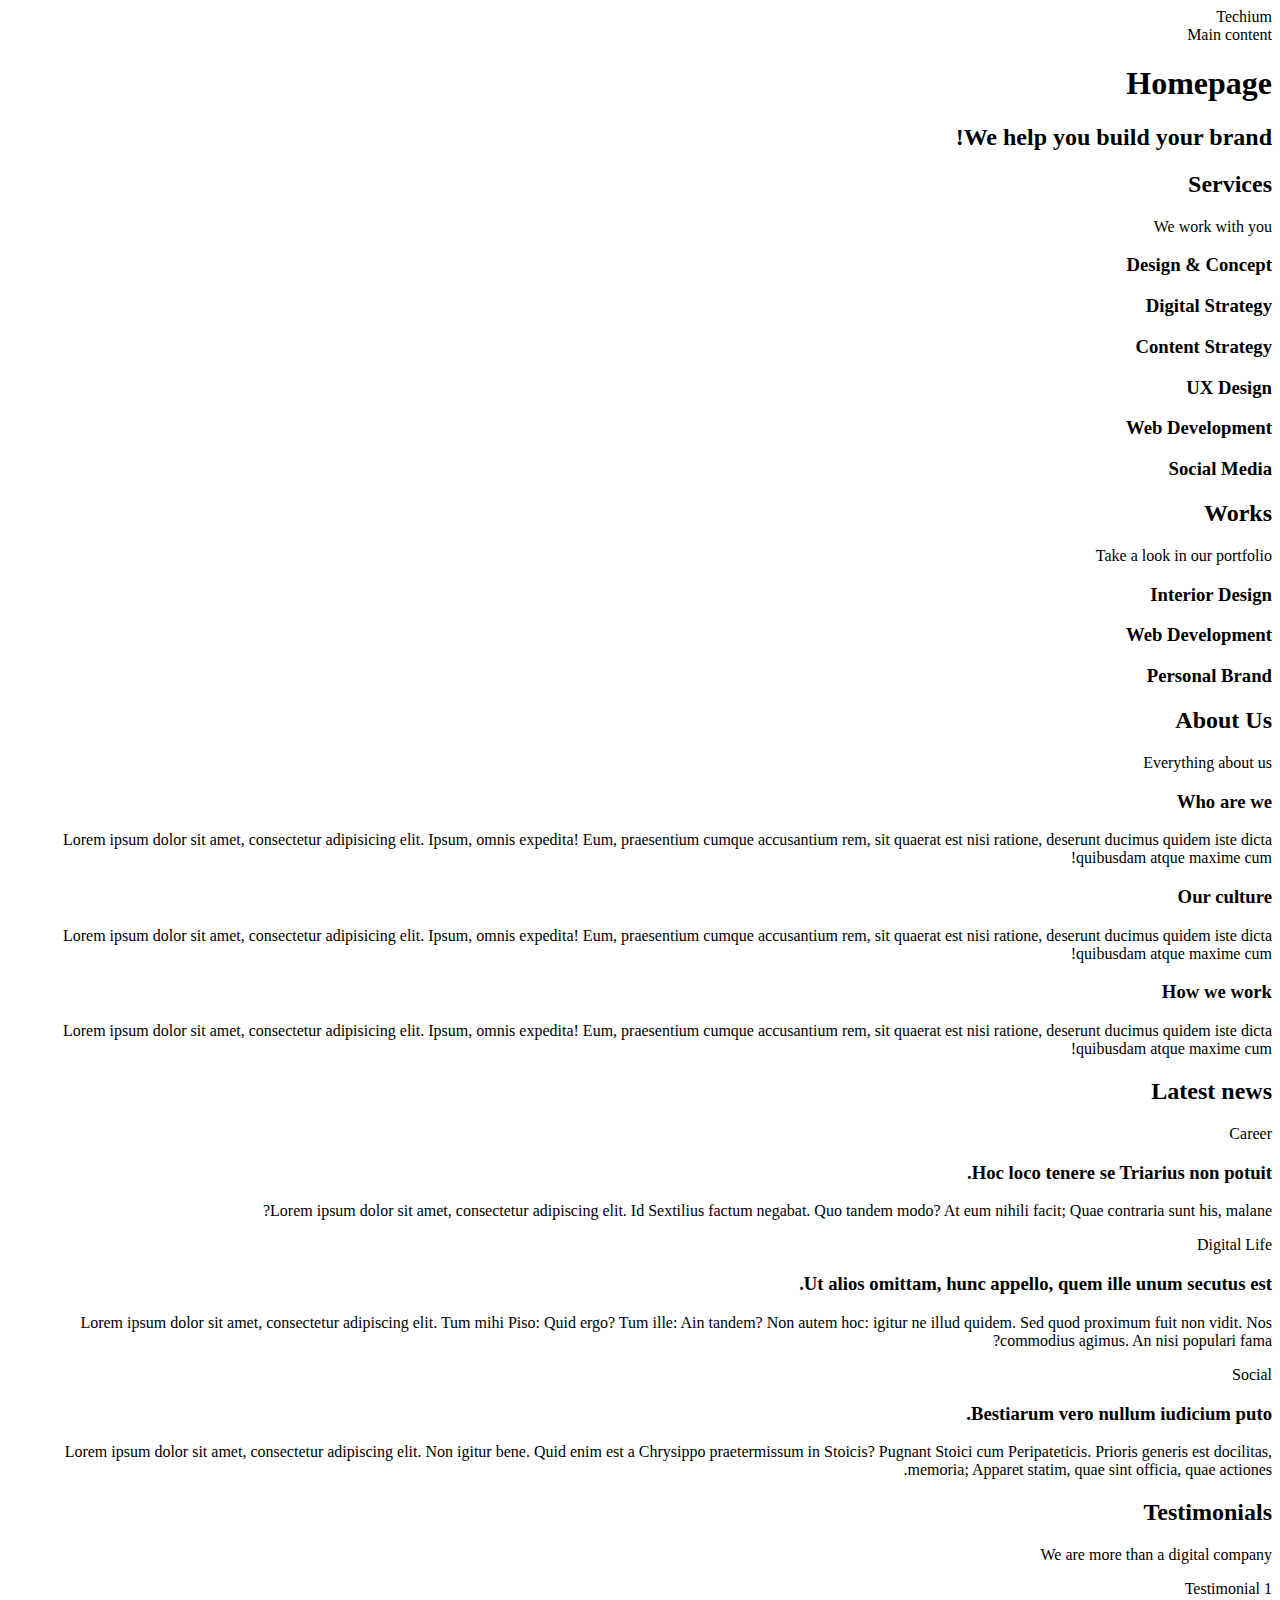
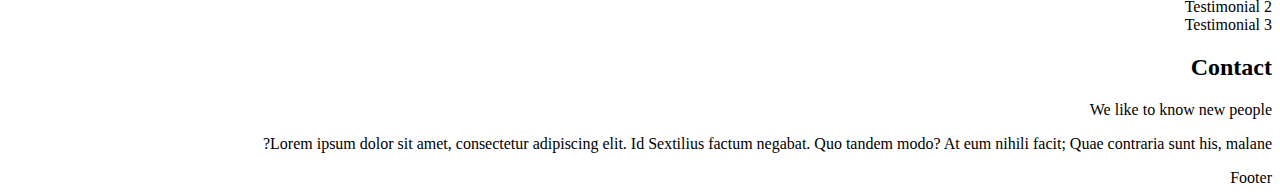
<file: 0x00-html_advanced/14-index.html>
<!DOCTYPE html>
<html lang="en" dir="rtl">
    <head>
        <meta charset="UTF-8">
        <meta name="viewport" content="width=device-width, initial-scale=1.0, viewport-fit=cover">
        <title>Homepage - Techium</title>
        <meta name="description" content="Techium is a digital agency">
        <link rel="icon" type="image/x-icon" href="./favicon.ico">
        <link rel="icon" type="image/png" href="./favicon.png">
    </head>
    <body>
        <header>
            <span>Techium</span>
            <nav></nav>
        </header>
        <main>Main content
            <h1>Homepage</h1>
            <section>
                <h2>We help you build your brand!</h2>
            </section>
            <section>
                <h2>Services</h2>
                <p>We work with you</p>
                <h3>Design & Concept</h3>
                <h3>Digital Strategy</h3>
                <h3>Content Strategy</h3>
                <h3>UX Design</h3>
                <h3>Web Development</h3>
                <h3>Social Media</h3>
            </section>
            <section>
                <h2>Works</h2>
                <p>Take a look in our portfolio</p>
                <article>
                    <h3>Interior Design</h3>
                </article>
                <article>
                    <h3>Web Development</h3>
                </article>
                <article>
                    <h3>Personal Brand</h3>
                </article>
            </section>
            <section>
                <h2>About Us</h2>
                <p>Everything about us</p>
                <h3>Who are we</h3>
                <p>Lorem ipsum dolor sit amet, consectetur adipisicing elit. Ipsum, omnis expedita! Eum, praesentium cumque accusantium rem, sit quaerat est nisi ratione, deserunt ducimus quidem iste dicta quibusdam atque maxime cum!</p>
                <h3>Our culture</h3>
                <p>Lorem ipsum dolor sit amet, consectetur adipisicing elit. Ipsum, omnis expedita! Eum, praesentium cumque accusantium rem, sit quaerat est nisi ratione, deserunt ducimus quidem iste dicta quibusdam atque maxime cum!</p>
                <h3>How we work</h3>
                <p>Lorem ipsum dolor sit amet, consectetur adipisicing elit. Ipsum, omnis expedita! Eum, praesentium cumque accusantium rem, sit quaerat est nisi ratione, deserunt ducimus quidem iste dicta quibusdam atque maxime cum!</p>
            </section>
            <section>
                <h2>Latest news</h2>
                <article>
                    <p>Career</p>
                    <h3>Hoc loco tenere se Triarius non potuit.</h3>
                    <p>Lorem ipsum dolor sit amet, consectetur adipiscing elit. Id Sextilius factum negabat. Quo tandem modo? At eum nihili facit; Quae contraria sunt his, malane?</p>
                </article>
                <article>
                    <p>Digital Life</p>
                    <h3>Ut alios omittam, hunc appello, quem ille unum secutus est.</h3>
                    <p>Lorem ipsum dolor sit amet, consectetur adipiscing elit. Tum mihi Piso: Quid ergo? Tum ille: Ain tandem? Non autem hoc: igitur ne illud quidem. Sed quod proximum fuit non vidit. Nos commodius agimus. An nisi populari fama?</p>
                </article>
                <article>
                    <p>Social</p>
                    <h3>Bestiarum vero nullum iudicium puto.</h3>
                    <p>Lorem ipsum dolor sit amet, consectetur adipiscing elit. Non igitur bene. Quid enim est a Chrysippo praetermissum in Stoicis? Pugnant Stoici cum Peripateticis. Prioris generis est docilitas, memoria; Apparet statim, quae sint officia, quae actiones.</p>
                </article>
            </section>
            <section>
                <h2>Testimonials</h2>
                <p>We are more than a digital company</p>
                <article>Testimonial 1</article>
                <article>Testimonial 2</article>
                <article>Testimonial 3</article>
            </section>
            <section>
                <h2>Contact</h2>
                <p>We like to know new people</p>
                <p>Lorem ipsum dolor sit amet, consectetur adipiscing elit. Id Sextilius factum negabat. Quo tandem modo? At eum nihili facit; Quae contraria sunt his, malane?</p>
            </section>
        </main>
        <footer>Footer</footer>
    </body>
</html>
</file>
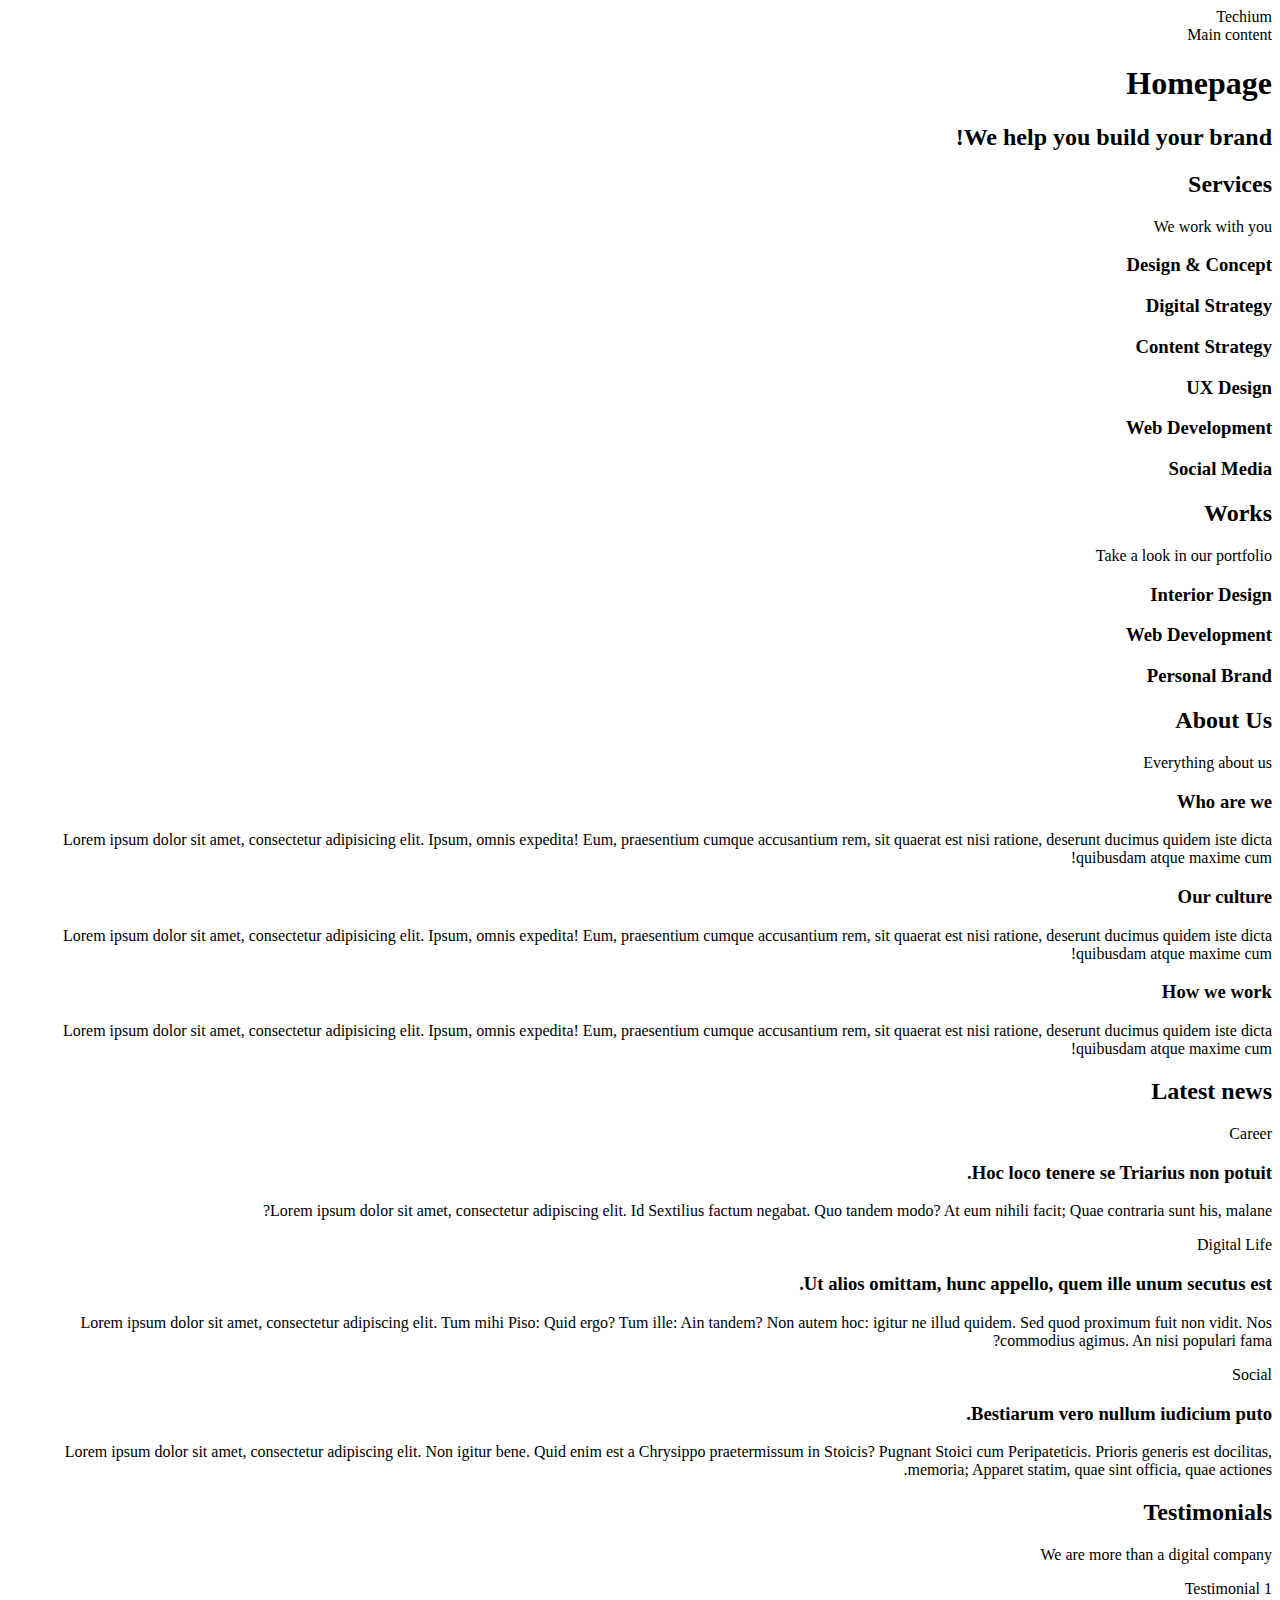
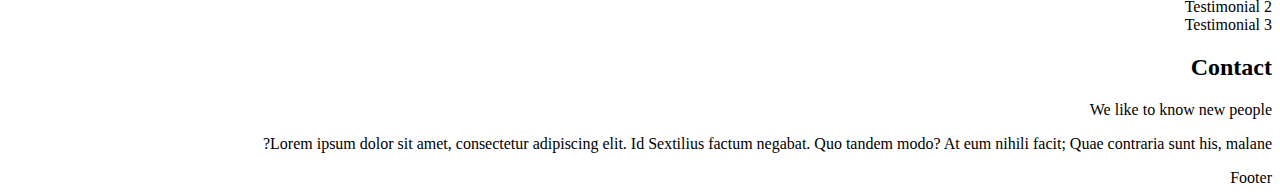
<file: 0x00-html_advanced/15-index.html>
<!DOCTYPE html>
<html lang="en" dir="rtl">
    <head>
        <meta charset="UTF-8">
        <meta name="viewport" content="width=device-width, initial-scale=1.0, viewport-fit=cover">
        <title>Homepage - Techium</title>
        <meta name="description" content="Techium is a digital agency">
        <link rel="icon" type="image/x-icon" href="./favicon.ico">
        <link rel="icon" type="image/png" href="./favicon.png">
    </head>
    <body>
        <header>
            <div>
                <span>Techium</span>
                <nav></nav>
            </div>
        </header>
        <main>Main content
            <h1>Homepage</h1>
            <section>
                <div>
                    <h2>We help you build your brand!</h2>
                </div>
            </section>
            <section>
                <div>
                    <h2>Services</h2>
                    <p>We work with you</p>
                    <h3>Design & Concept</h3>
                    <h3>Digital Strategy</h3>
                    <h3>Content Strategy</h3>
                    <h3>UX Design</h3>
                    <h3>Web Development</h3>
                    <h3>Social Media</h3>
                </div>
            </section>
            <section>
                <div>
                    <h2>Works</h2>
                    <p>Take a look in our portfolio</p>
                    <article>
                        <h3>Interior Design</h3>
                    </article>
                    <article>
                        <h3>Web Development</h3>
                    </article>
                    <article>
                        <h3>Personal Brand</h3>
                    </article>
                </div>
            </section>
            <section>
                <div>
                    <h2>About Us</h2>
                    <p>Everything about us</p>
                    <h3>Who are we</h3>
                    <p>Lorem ipsum dolor sit amet, consectetur adipisicing elit. Ipsum, omnis expedita! Eum, praesentium cumque accusantium rem, sit quaerat est nisi ratione, deserunt ducimus quidem iste dicta quibusdam atque maxime cum!</p>
                    <h3>Our culture</h3>
                    <p>Lorem ipsum dolor sit amet, consectetur adipisicing elit. Ipsum, omnis expedita! Eum, praesentium cumque accusantium rem, sit quaerat est nisi ratione, deserunt ducimus quidem iste dicta quibusdam atque maxime cum!</p>
                    <h3>How we work</h3>
                    <p>Lorem ipsum dolor sit amet, consectetur adipisicing elit. Ipsum, omnis expedita! Eum, praesentium cumque accusantium rem, sit quaerat est nisi ratione, deserunt ducimus quidem iste dicta quibusdam atque maxime cum!</p>
                </div>
            </section>
            <section>
                <div>
                    <h2>Latest news</h2>
                    <article>
                        <p>Career</p>
                        <h3>Hoc loco tenere se Triarius non potuit.</h3>
                        <p>Lorem ipsum dolor sit amet, consectetur adipiscing elit. Id Sextilius factum negabat. Quo tandem modo? At eum nihili facit; Quae contraria sunt his, malane?</p>
                    </article>
                    <article>
                        <p>Digital Life</p>
                        <h3>Ut alios omittam, hunc appello, quem ille unum secutus est.</h3>
                        <p>Lorem ipsum dolor sit amet, consectetur adipiscing elit. Tum mihi Piso: Quid ergo? Tum ille: Ain tandem? Non autem hoc: igitur ne illud quidem. Sed quod proximum fuit non vidit. Nos commodius agimus. An nisi populari fama?</p>
                    </article>
                    <article>
                        <p>Social</p>
                        <h3>Bestiarum vero nullum iudicium puto.</h3>
                        <p>Lorem ipsum dolor sit amet, consectetur adipiscing elit. Non igitur bene. Quid enim est a Chrysippo praetermissum in Stoicis? Pugnant Stoici cum Peripateticis. Prioris generis est docilitas, memoria; Apparet statim, quae sint officia, quae actiones.</p>
                    </article>
                </div>
            </section>
            <section>
                <div>
                    <h2>Testimonials</h2>
                    <p>We are more than a digital company</p>
                    <article>Testimonial 1</article>
                    <article>Testimonial 2</article>
                    <article>Testimonial 3</article>
                </div>
            </section>
            <section>
                <div>
                    <h2>Contact</h2>
                    <p>We like to know new people</p>
                    <p>Lorem ipsum dolor sit amet, consectetur adipiscing elit. Id Sextilius factum negabat. Quo tandem modo? At eum nihili facit; Quae contraria sunt his, malane?</p>
                </div>
            </section>
        </main>
        <footer>
            <div>
                Footer
            </div>
        </footer>
    </body>
</html>
</file>
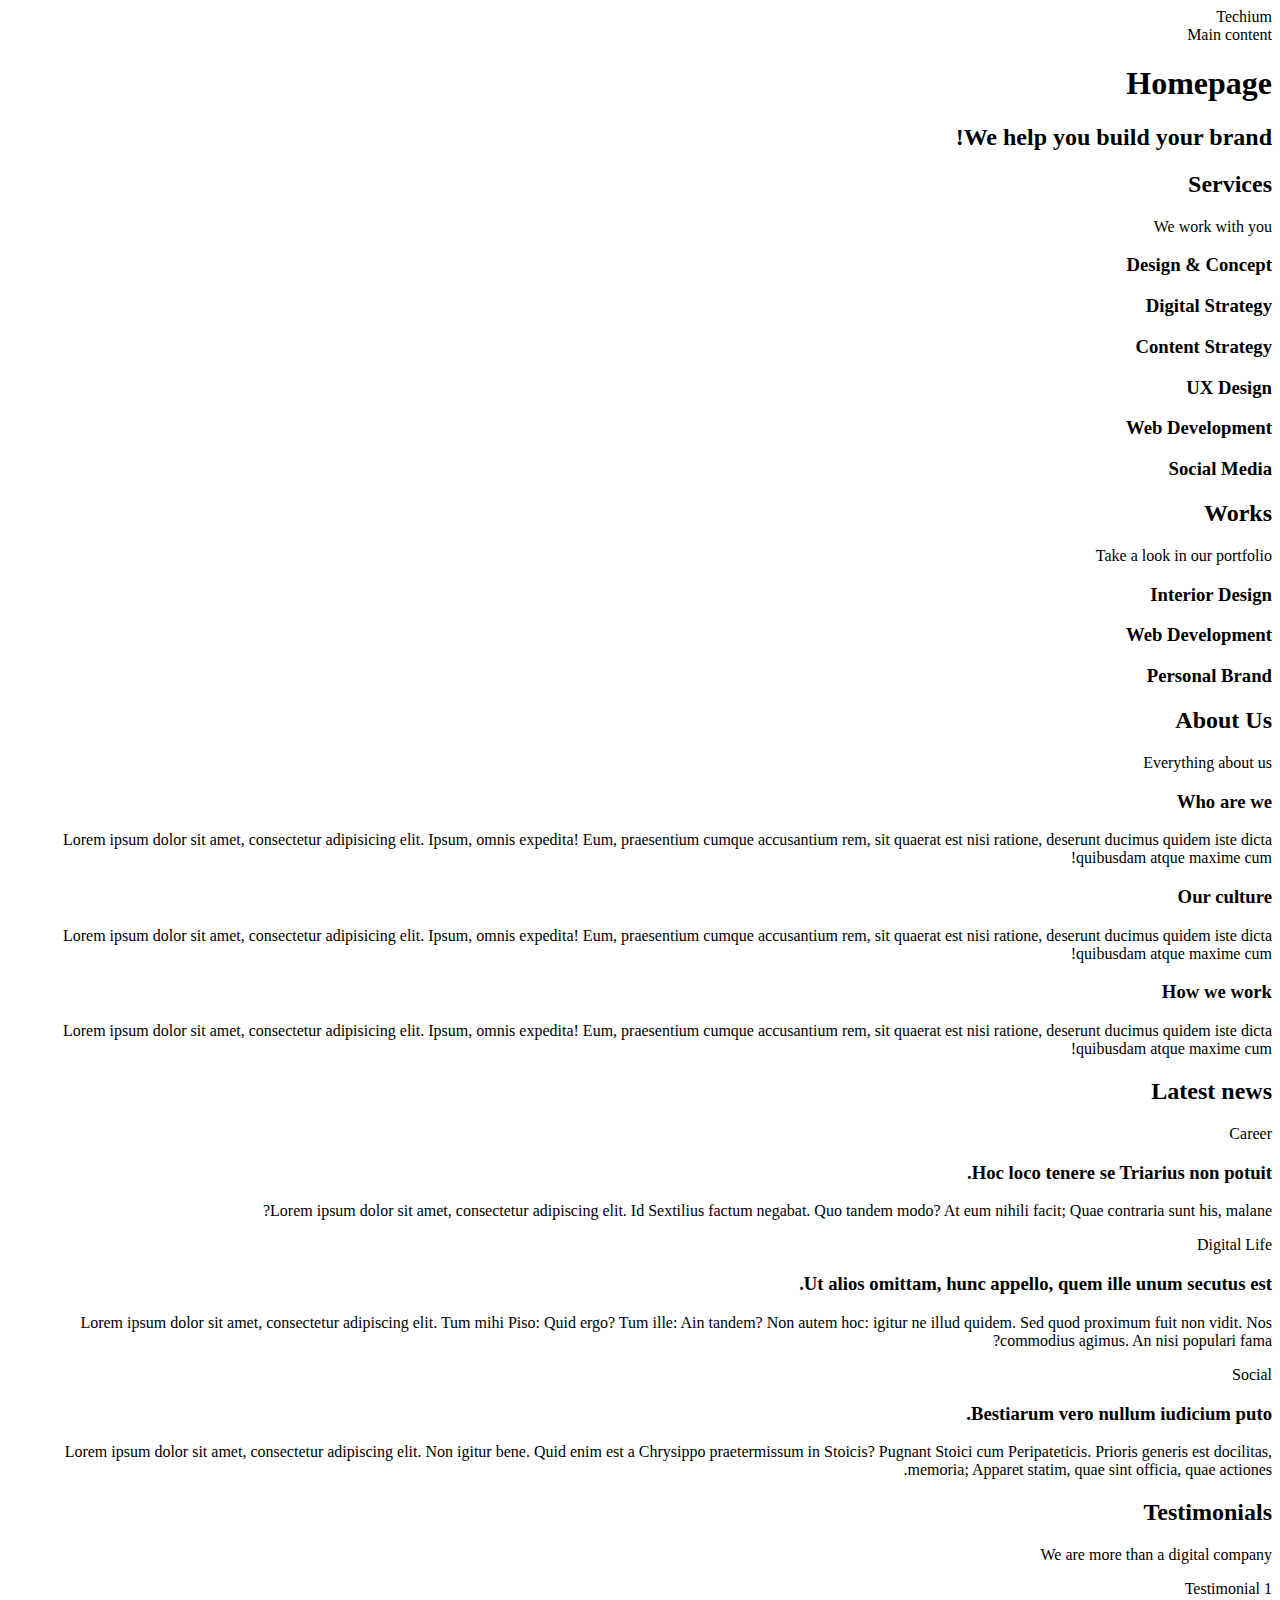
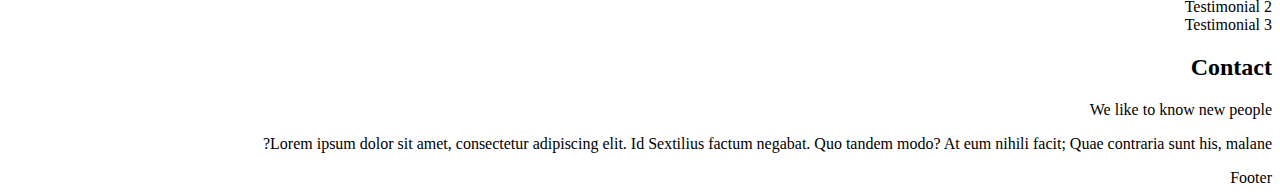
<file: 0x00-html_advanced/16-index.html>
<!DOCTYPE html>
<html lang="en" dir="rtl">
    <head>
        <meta charset="UTF-8">
        <meta name="viewport" content="width=device-width, initial-scale=1.0, viewport-fit=cover">
        <title>Homepage - Techium</title>
        <meta name="description" content="Techium is a digital agency">
        <link rel="icon" type="image/x-icon" href="./favicon.ico">
        <link rel="icon" type="image/png" href="./favicon.png">
    </head>
    <body>
        <header>
            <div>
                <span>Techium</span>
                <nav></nav>
            </div>
        </header>
        <main>Main content
            <h1>Homepage</h1>
            <section>
                <div>
                    <h2>We help you build your brand!</h2>
                </div>
            </section>
            <section>
                <div>
                    <header>
                        <h2>Services</h2>
                        <p>We work with you</p>
                    </header>
                    <div>
                        <h3>Design & Concept</h3>
                        <h3>Digital Strategy</h3>
                        <h3>Content Strategy</h3>
                        <h3>UX Design</h3>
                        <h3>Web Development</h3>
                        <h3>Social Media</h3>
                    </div>
                </div>
            </section>
            <section>
                <div>
                    <header>
                        <h2>Works</h2>
                        <p>Take a look in our portfolio</p>
                    </header>
                    <div>
                        <article>
                            <h3>Interior Design</h3>
                        </article>
                        <article>
                            <h3>Web Development</h3>
                        </article>
                        <article>
                            <h3>Personal Brand</h3>
                        </article>
                    </div>                   
                </div>
            </section>
            <section>
                <div>
                    <header>
                        <h2>About Us</h2>
                        <p>Everything about us</p>
                    </header>
                    <div>
                        <h3>Who are we</h3>
                        <p>Lorem ipsum dolor sit amet, consectetur adipisicing elit. Ipsum, omnis expedita! Eum, praesentium cumque accusantium rem, sit quaerat est nisi ratione, deserunt ducimus quidem iste dicta quibusdam atque maxime cum!</p>
                        <h3>Our culture</h3>
                        <p>Lorem ipsum dolor sit amet, consectetur adipisicing elit. Ipsum, omnis expedita! Eum, praesentium cumque accusantium rem, sit quaerat est nisi ratione, deserunt ducimus quidem iste dicta quibusdam atque maxime cum!</p>
                        <h3>How we work</h3>
                        <p>Lorem ipsum dolor sit amet, consectetur adipisicing elit. Ipsum, omnis expedita! Eum, praesentium cumque accusantium rem, sit quaerat est nisi ratione, deserunt ducimus quidem iste dicta quibusdam atque maxime cum!</p>
                    </div>
                </div>
            </section>
            <section>
                <div>
                    <header>
                        <h2>Latest news</h2>
                    </header>
                    <div>
                        <article>
                            <p>Career</p>
                            <h3>Hoc loco tenere se Triarius non potuit.</h3>
                            <p>Lorem ipsum dolor sit amet, consectetur adipiscing elit. Id Sextilius factum negabat. Quo tandem modo? At eum nihili facit; Quae contraria sunt his, malane?</p>
                        </article>
                        <article>
                            <p>Digital Life</p>
                            <h3>Ut alios omittam, hunc appello, quem ille unum secutus est.</h3>
                            <p>Lorem ipsum dolor sit amet, consectetur adipiscing elit. Tum mihi Piso: Quid ergo? Tum ille: Ain tandem? Non autem hoc: igitur ne illud quidem. Sed quod proximum fuit non vidit. Nos commodius agimus. An nisi populari fama?</p>
                        </article>
                        <article>
                            <p>Social</p>
                            <h3>Bestiarum vero nullum iudicium puto.</h3>
                            <p>Lorem ipsum dolor sit amet, consectetur adipiscing elit. Non igitur bene. Quid enim est a Chrysippo praetermissum in Stoicis? Pugnant Stoici cum Peripateticis. Prioris generis est docilitas, memoria; Apparet statim, quae sint officia, quae actiones.</p>
                        </article>
                    </div>
                </div>
            </section>
            <section>
                <div>
                    <header>
                        <h2>Testimonials</h2>
                        <p>We are more than a digital company</p>
                    </header>
                    <div>
                        <article>Testimonial 1</article>
                        <article>Testimonial 2</article>
                        <article>Testimonial 3</article>
                    </div>
                </div>
            </section>
            <section>
                <div>
                    <header>
                        <h2>Contact</h2>
                        <p>We like to know new people</p>
                    </header>
                    <div>
                        <p>Lorem ipsum dolor sit amet, consectetur adipiscing elit. Id Sextilius factum negabat. Quo tandem modo? At eum nihili facit; Quae contraria sunt his, malane?</p>
                    </div>
                </div>
            </section>
        </main>
        <footer>
            <div>
                Footer
            </div>
        </footer>
    </body>
</html>
</file>
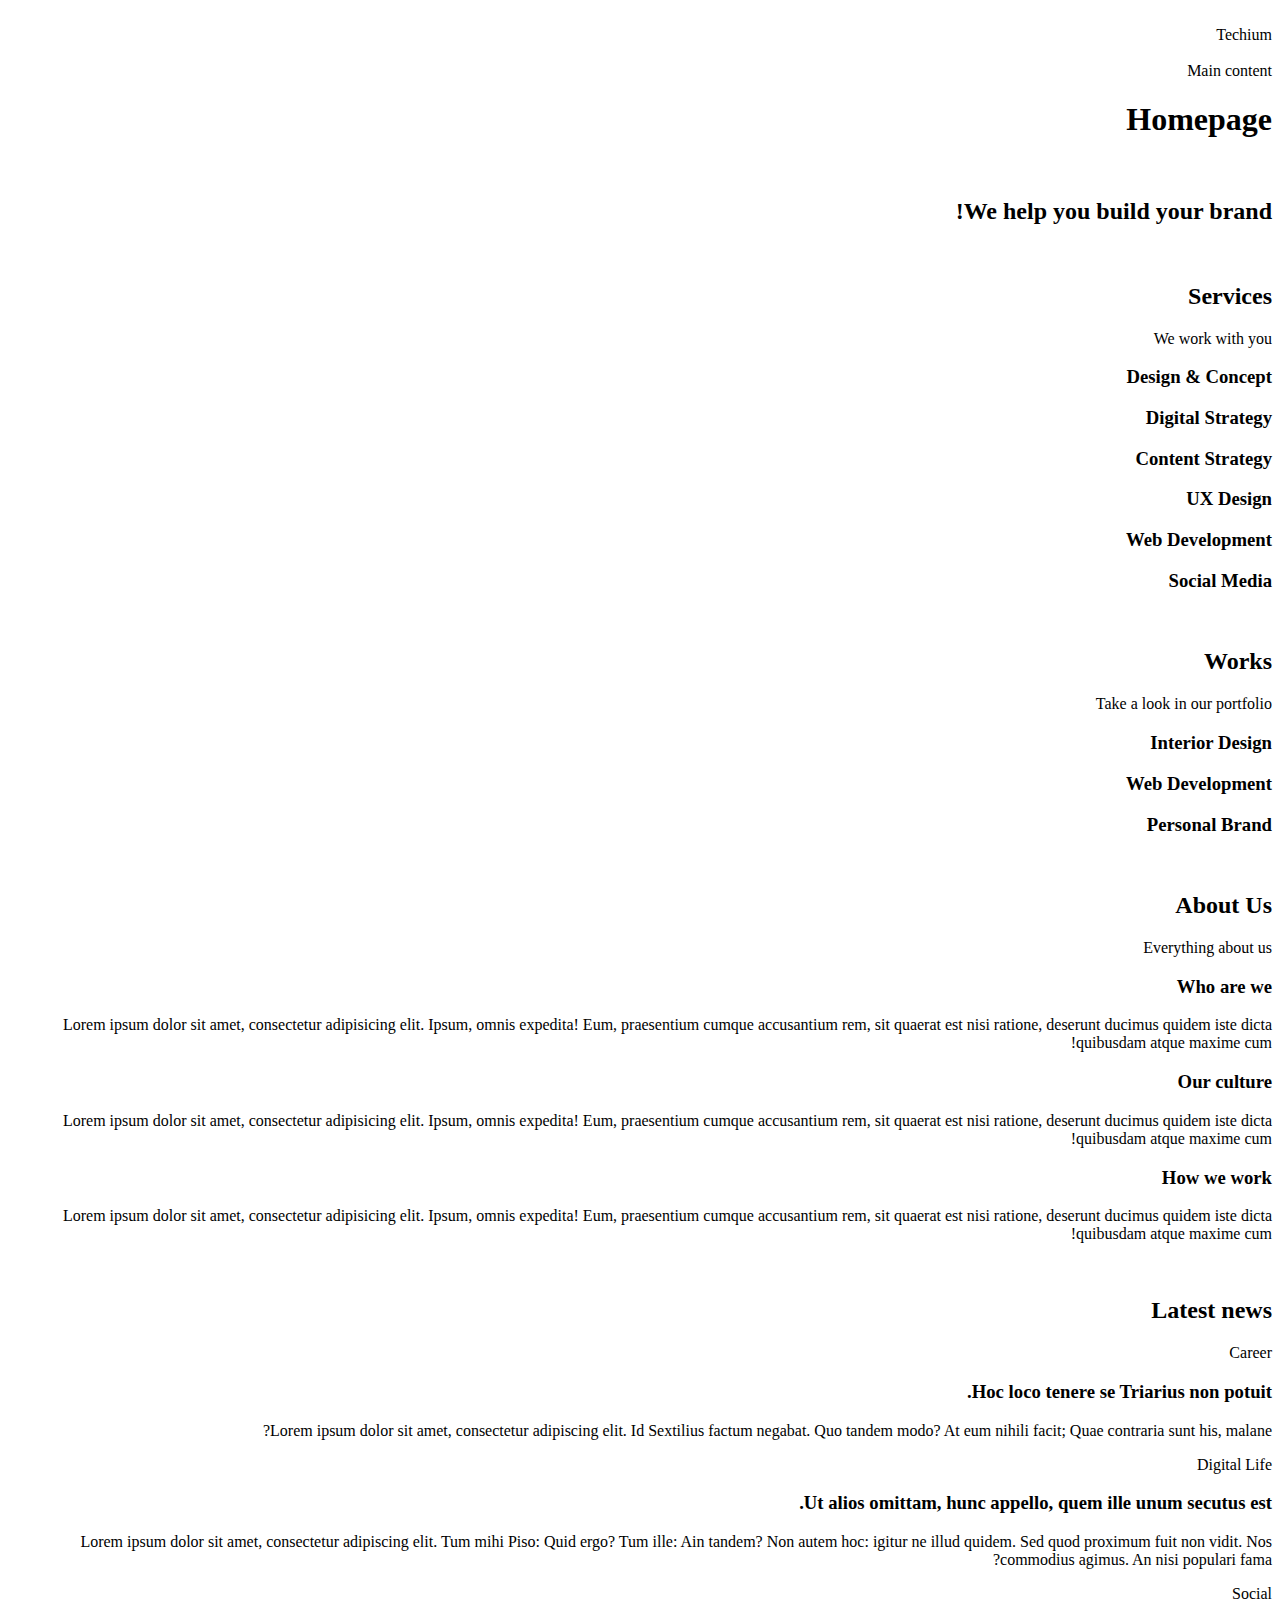
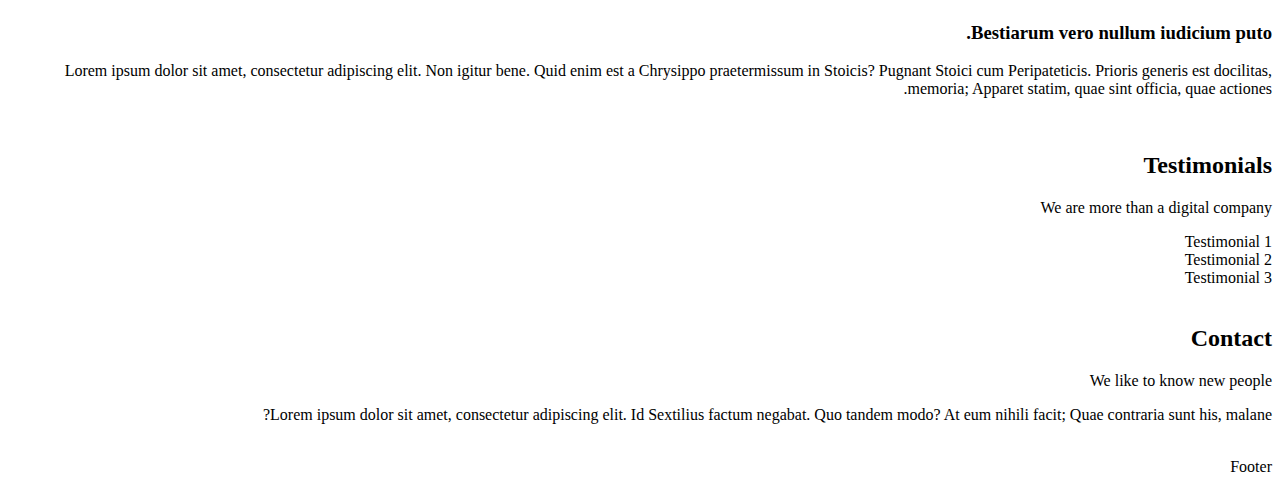
<file: 0x00-html_advanced/17-index.html>
<!DOCTYPE html>
<html lang="en" dir="rtl">
    <head>
        <meta charset="UTF-8">
        <meta name="viewport" content="width=device-width, initial-scale=1.0, viewport-fit=cover">
        <title>Homepage - Techium</title>
        <meta name="description" content="Techium is a digital agency">
        <link rel="icon" type="image/x-icon" href="./favicon.ico">
        <link rel="icon" type="image/png" href="./favicon.png">
    </head>
    <body>
        <br>
        <!-- Header -->
        <header>
            <div>
                <span>Techium</span>
                <nav></nav>
            </div>
        </header>
        <br>
        <!-- Main -->
        <main>Main content
            <h1>Homepage</h1>
            <br>
            <!-- Hero section -->
            <section>
                <div>
                    <h2>We help you build your brand!</h2>
                </div>
            </section>
            <br>
            <!-- Services section -->
            <section>
                <div>
                    <header>
                        <h2>Services</h2>
                        <p>We work with you</p>
                    </header>
                    <div>
                        <h3>Design & Concept</h3>
                        <h3>Digital Strategy</h3>
                        <h3>Content Strategy</h3>
                        <h3>UX Design</h3>
                        <h3>Web Development</h3>
                        <h3>Social Media</h3>
                    </div>
                </div>
            </section>
            <br>
            <!-- Works section -->
            <section>
                <div>
                    <header>
                        <h2>Works</h2>
                        <p>Take a look in our portfolio</p>
                    </header>
                    <div>
                        <article>
                            <h3>Interior Design</h3>
                        </article>
                        <article>
                            <h3>Web Development</h3>
                        </article>
                        <article>
                            <h3>Personal Brand</h3>
                        </article>
                    </div>                   
                </div>
            </section>
            <br>
            <!-- About Us section -->
            <section>
                <div>
                    <header>
                        <h2>About Us</h2>
                        <p>Everything about us</p>
                    </header>
                    <div>
                        <h3>Who are we</h3>
                        <p>Lorem ipsum dolor sit amet, consectetur adipisicing elit. Ipsum, omnis expedita! Eum, praesentium cumque accusantium rem, sit quaerat est nisi ratione, deserunt ducimus quidem iste dicta quibusdam atque maxime cum!</p>
                        <h3>Our culture</h3>
                        <p>Lorem ipsum dolor sit amet, consectetur adipisicing elit. Ipsum, omnis expedita! Eum, praesentium cumque accusantium rem, sit quaerat est nisi ratione, deserunt ducimus quidem iste dicta quibusdam atque maxime cum!</p>
                        <h3>How we work</h3>
                        <p>Lorem ipsum dolor sit amet, consectetur adipisicing elit. Ipsum, omnis expedita! Eum, praesentium cumque accusantium rem, sit quaerat est nisi ratione, deserunt ducimus quidem iste dicta quibusdam atque maxime cum!</p>
                    </div>
                </div>
            </section>
            <br>
            <!-- Latest news section -->
            <section>
                <div>
                    <header>
                        <h2>Latest news</h2>
                    </header>
                    <div>
                        <article>
                            <p>Career</p>
                            <h3>Hoc loco tenere se Triarius non potuit.</h3>
                            <p>Lorem ipsum dolor sit amet, consectetur adipiscing elit. Id Sextilius factum negabat. Quo tandem modo? At eum nihili facit; Quae contraria sunt his, malane?</p>
                        </article>
                        <article>
                            <p>Digital Life</p>
                            <h3>Ut alios omittam, hunc appello, quem ille unum secutus est.</h3>
                            <p>Lorem ipsum dolor sit amet, consectetur adipiscing elit. Tum mihi Piso: Quid ergo? Tum ille: Ain tandem? Non autem hoc: igitur ne illud quidem. Sed quod proximum fuit non vidit. Nos commodius agimus. An nisi populari fama?</p>
                        </article>
                        <article>
                            <p>Social</p>
                            <h3>Bestiarum vero nullum iudicium puto.</h3>
                            <p>Lorem ipsum dolor sit amet, consectetur adipiscing elit. Non igitur bene. Quid enim est a Chrysippo praetermissum in Stoicis? Pugnant Stoici cum Peripateticis. Prioris generis est docilitas, memoria; Apparet statim, quae sint officia, quae actiones.</p>
                        </article>
                    </div>
                </div>
            </section>
            <br>
            <!-- Testimonials section -->
            <section>
                <div>
                    <header>
                        <h2>Testimonials</h2>
                        <p>We are more than a digital company</p>
                    </header>
                    <div>
                        <article>Testimonial 1</article>
                        <article>Testimonial 2</article>
                        <article>Testimonial 3</article>
                    </div>
                </div>
            </section>
            <br>
            <!-- Contact section -->
            <section>
                <div>
                    <header>
                        <h2>Contact</h2>
                        <p>We like to know new people</p>
                    </header>
                    <div>
                        <p>Lorem ipsum dolor sit amet, consectetur adipiscing elit. Id Sextilius factum negabat. Quo tandem modo? At eum nihili facit; Quae contraria sunt his, malane?</p>
                    </div>
                </div>
            </section>
        </main>
        <br>
        <!-- Footer -->
        <footer>
            <div>
                Footer
            </div>
        </footer>
    </body>
</html>
</file>
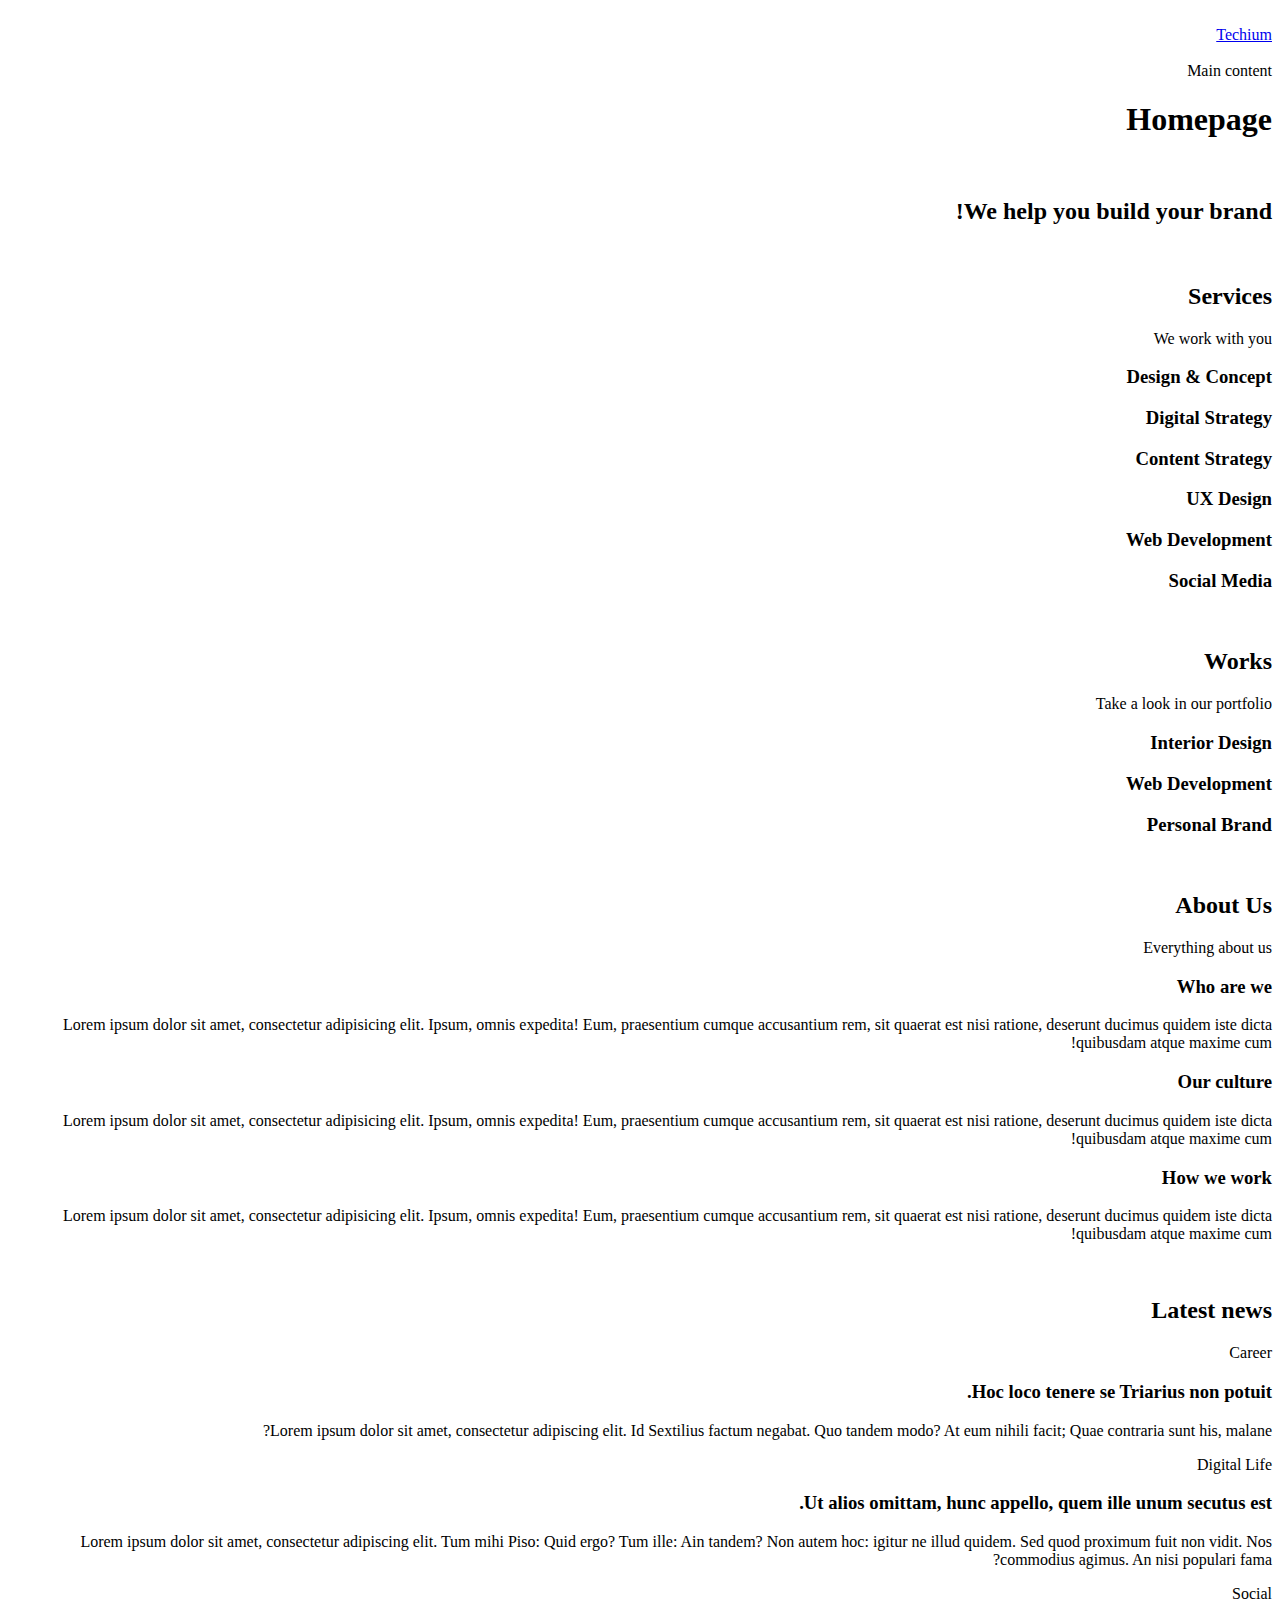
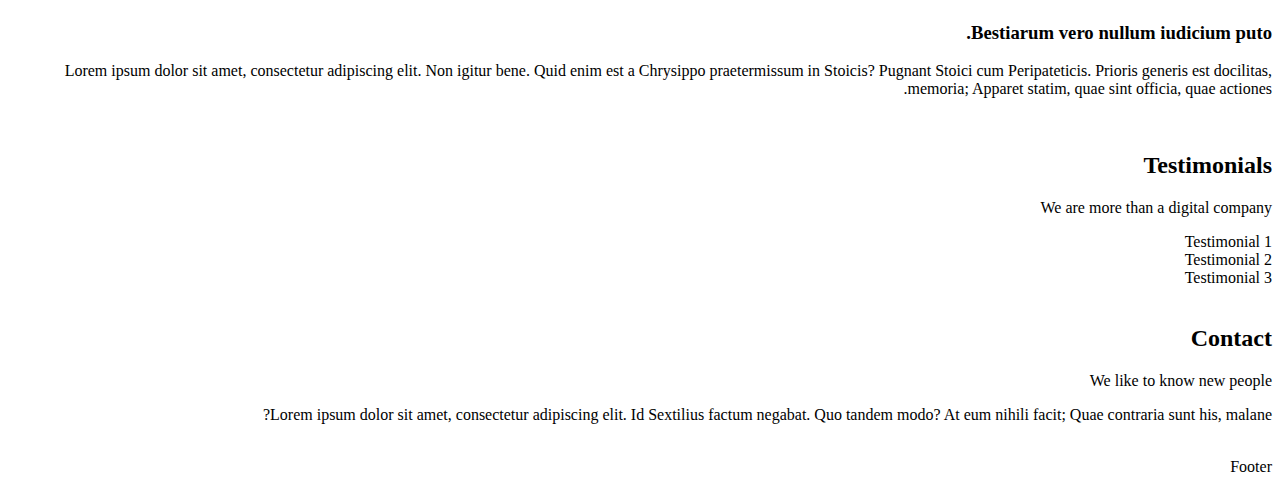
<file: 0x00-html_advanced/18-index.html>
<!DOCTYPE html>
<html lang="en" dir="rtl">
    <head>
        <meta charset="UTF-8">
        <meta name="viewport" content="width=device-width, initial-scale=1.0, viewport-fit=cover">
        <title>Homepage - Techium</title>
        <meta name="description" content="Techium is a digital agency">
        <link rel="icon" type="image/x-icon" href="./favicon.ico">
        <link rel="icon" type="image/png" href="./favicon.png">
    </head>
    <body>
        <br>
        <!-- Header -->
        <header>
            <div>
                <div>
                    <link rel="stylesheet" href="/">
                    <a href="/">
                        <span>Techium</span>
                    </a>
                </div>
                <nav></nav>
            </div>
        </header>
        <br>
        <!-- Main -->
        <main>Main content
            <h1>Homepage</h1>
            <br>
            <!-- Hero section -->
            <section>
                <div>
                    <h2>We help you build your brand!</h2>
                </div>
            </section>
            <br>
            <!-- Services section -->
            <section>
                <div>
                    <header>
                        <h2>Services</h2>
                        <p>We work with you</p>
                    </header>
                    <div>
                        <h3>Design & Concept</h3>
                        <h3>Digital Strategy</h3>
                        <h3>Content Strategy</h3>
                        <h3>UX Design</h3>
                        <h3>Web Development</h3>
                        <h3>Social Media</h3>
                    </div>
                </div>
            </section>
            <br>
            <!-- Works section -->
            <section>
                <div>
                    <header>
                        <h2>Works</h2>
                        <p>Take a look in our portfolio</p>
                    </header>
                    <div>
                        <article>
                            <h3>Interior Design</h3>
                        </article>
                        <article>
                            <h3>Web Development</h3>
                        </article>
                        <article>
                            <h3>Personal Brand</h3>
                        </article>
                    </div>                   
                </div>
            </section>
            <br>
            <!-- About Us section -->
            <section>
                <div>
                    <header>
                        <h2>About Us</h2>
                        <p>Everything about us</p>
                    </header>
                    <div>
                        <h3>Who are we</h3>
                        <p>Lorem ipsum dolor sit amet, consectetur adipisicing elit. Ipsum, omnis expedita! Eum, praesentium cumque accusantium rem, sit quaerat est nisi ratione, deserunt ducimus quidem iste dicta quibusdam atque maxime cum!</p>
                        <h3>Our culture</h3>
                        <p>Lorem ipsum dolor sit amet, consectetur adipisicing elit. Ipsum, omnis expedita! Eum, praesentium cumque accusantium rem, sit quaerat est nisi ratione, deserunt ducimus quidem iste dicta quibusdam atque maxime cum!</p>
                        <h3>How we work</h3>
                        <p>Lorem ipsum dolor sit amet, consectetur adipisicing elit. Ipsum, omnis expedita! Eum, praesentium cumque accusantium rem, sit quaerat est nisi ratione, deserunt ducimus quidem iste dicta quibusdam atque maxime cum!</p>
                    </div>
                </div>
            </section>
            <br>
            <!-- Latest news section -->
            <section>
                <div>
                    <header>
                        <h2>Latest news</h2>
                    </header>
                    <div>
                        <article>
                            <p>Career</p>
                            <h3>Hoc loco tenere se Triarius non potuit.</h3>
                            <p>Lorem ipsum dolor sit amet, consectetur adipiscing elit. Id Sextilius factum negabat. Quo tandem modo? At eum nihili facit; Quae contraria sunt his, malane?</p>
                        </article>
                        <article>
                            <p>Digital Life</p>
                            <h3>Ut alios omittam, hunc appello, quem ille unum secutus est.</h3>
                            <p>Lorem ipsum dolor sit amet, consectetur adipiscing elit. Tum mihi Piso: Quid ergo? Tum ille: Ain tandem? Non autem hoc: igitur ne illud quidem. Sed quod proximum fuit non vidit. Nos commodius agimus. An nisi populari fama?</p>
                        </article>
                        <article>
                            <p>Social</p>
                            <h3>Bestiarum vero nullum iudicium puto.</h3>
                            <p>Lorem ipsum dolor sit amet, consectetur adipiscing elit. Non igitur bene. Quid enim est a Chrysippo praetermissum in Stoicis? Pugnant Stoici cum Peripateticis. Prioris generis est docilitas, memoria; Apparet statim, quae sint officia, quae actiones.</p>
                        </article>
                    </div>
                </div>
            </section>
            <br>
            <!-- Testimonials section -->
            <section>
                <div>
                    <header>
                        <h2>Testimonials</h2>
                        <p>We are more than a digital company</p>
                    </header>
                    <div>
                        <article>Testimonial 1</article>
                        <article>Testimonial 2</article>
                        <article>Testimonial 3</article>
                    </div>
                </div>
            </section>
            <br>
            <!-- Contact section -->
            <section>
                <div>
                    <header>
                        <h2>Contact</h2>
                        <p>We like to know new people</p>
                    </header>
                    <div>
                        <p>Lorem ipsum dolor sit amet, consectetur adipiscing elit. Id Sextilius factum negabat. Quo tandem modo? At eum nihili facit; Quae contraria sunt his, malane?</p>
                    </div>
                </div>
            </section>
        </main>
        <br>
        <!-- Footer -->
        <footer>
            <div>
                Footer
            </div>
        </footer>
    </body>
</html>
</file>
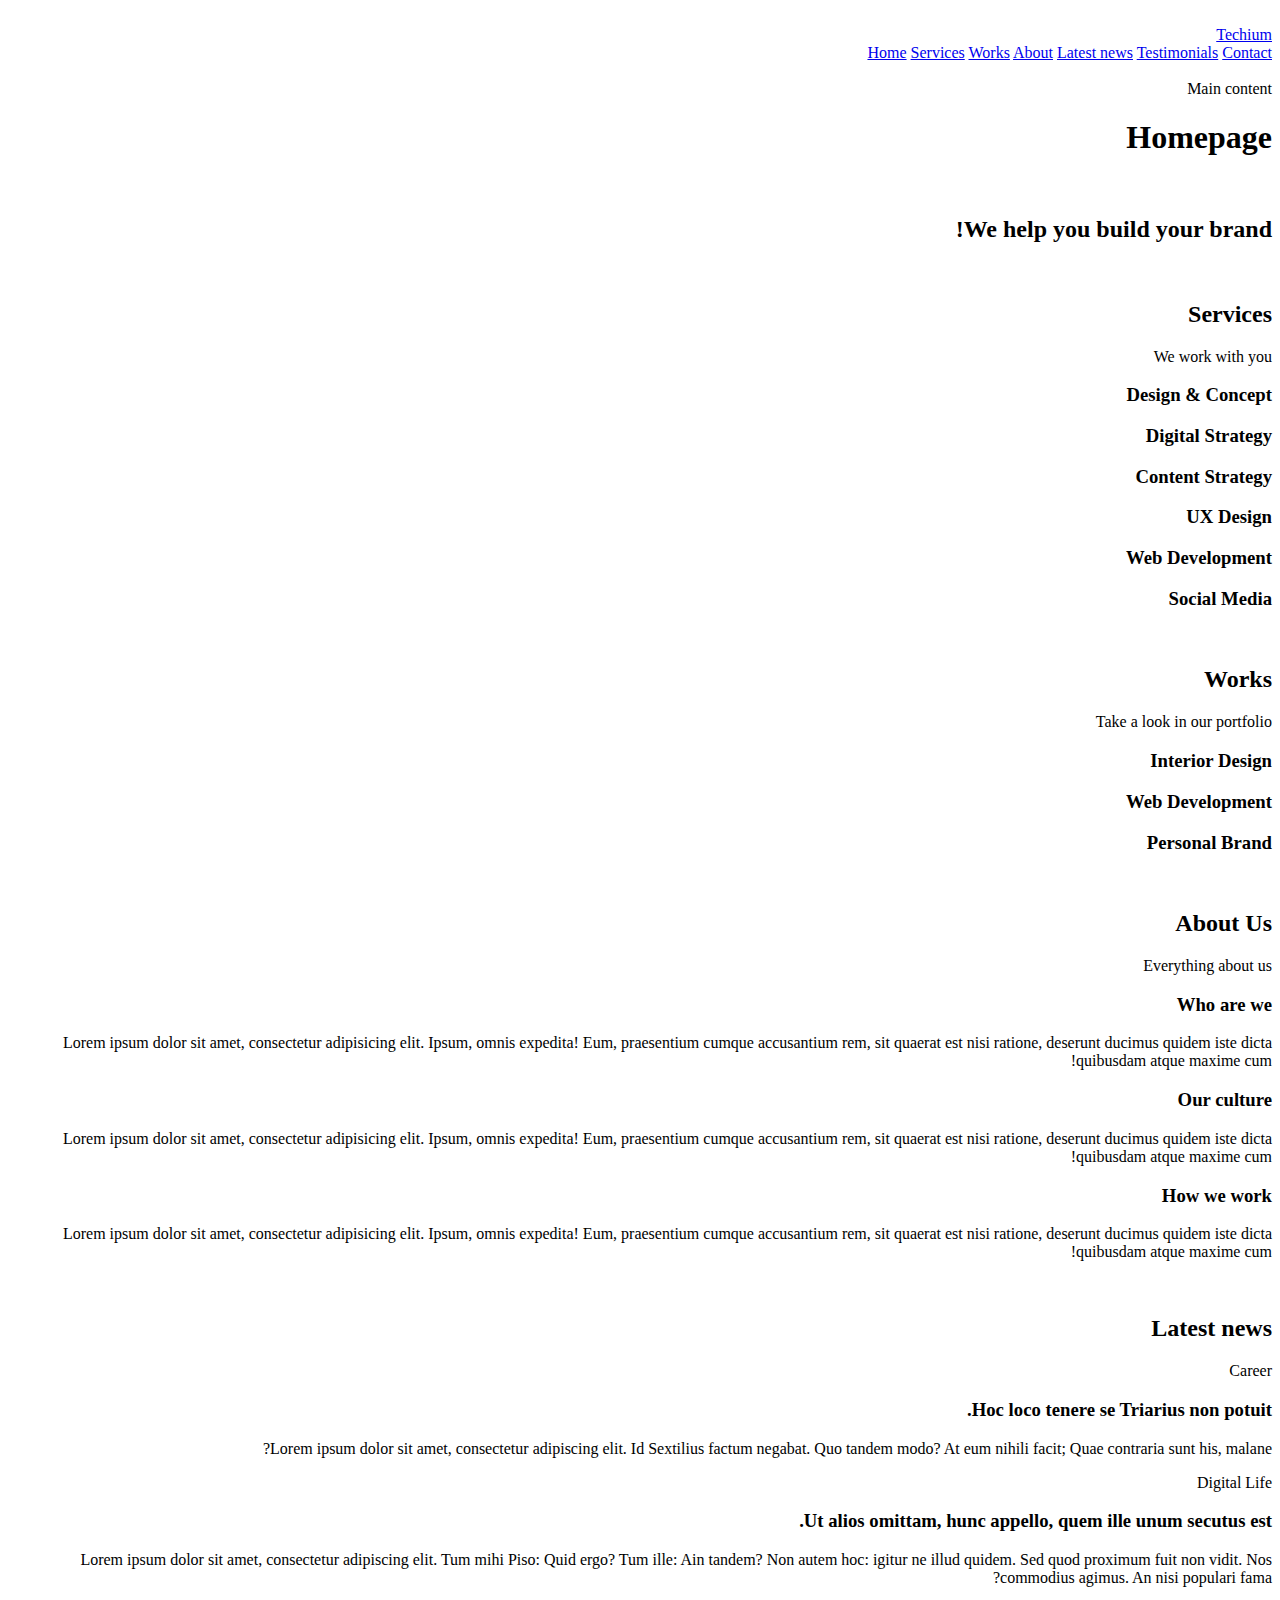
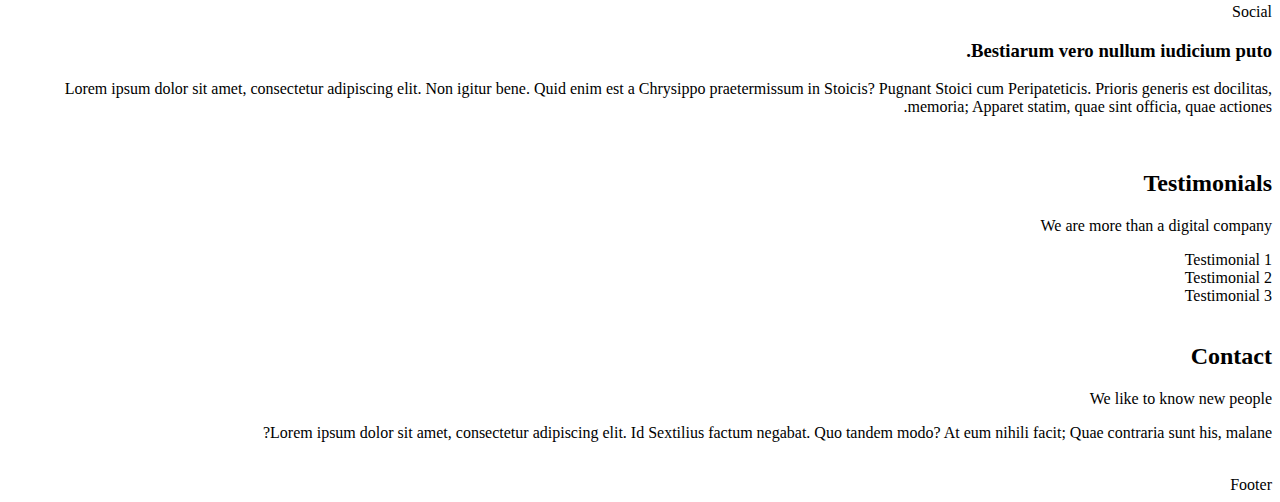
<file: 0x00-html_advanced/20-index.html>
<!DOCTYPE html>
<html lang="en" dir="rtl">
    <head>
        <meta charset="UTF-8">
        <meta name="viewport" content="width=device-width, initial-scale=1.0, viewport-fit=cover">
        <title>Homepage - Techium</title>
        <meta name="description" content="Techium is a digital agency">
        <link rel="icon" type="image/x-icon" href="./favicon.ico">
        <link rel="icon" type="image/png" href="./favicon.png">
    </head>
    <body>
        <br>
        <!-- Header -->
        <header>
            <div>
                <div>
                    <a href="/">
                        <span>Techium</span>
                    </a>
                </div>
                <nav>
                    <a href="/">Home</a>
                    <a href="#services">Services</a>
                    <a href="#works">Works</a>
                    <a href="#about">About</a>
                    <a href="#latest_news">Latest news</a>
                    <a href="#testimonials">Testimonials</a>
                    <a href="#contact">Contact</a>
                </nav>
            </div>
        </header>
        <br>
        <!-- Main -->
        <main>Main content
            <h1>Homepage</h1>
            <br>
            <!-- Hero section -->
            <section>
                <div>
                    <h2>We help you build your brand!</h2>
                </div>
            </section>
            <br>
            <!-- Services section -->
            <section>
                <div>
                    <header>
                        <h2>Services</h2>
                        <p>We work with you</p>
                    </header>
                    <div>
                        <h3>Design & Concept</h3>
                        <h3>Digital Strategy</h3>
                        <h3>Content Strategy</h3>
                        <h3>UX Design</h3>
                        <h3>Web Development</h3>
                        <h3>Social Media</h3>
                    </div>
                </div>
            </section>
            <br>
            <!-- Works section -->
            <section>
                <div>
                    <header>
                        <h2>Works</h2>
                        <p>Take a look in our portfolio</p>
                    </header>
                    <div>
                        <article>
                            <h3>Interior Design</h3>
                        </article>
                        <article>
                            <h3>Web Development</h3>
                        </article>
                        <article>
                            <h3>Personal Brand</h3>
                        </article>
                    </div>                   
                </div>
            </section>
            <br>
            <!-- About Us section -->
            <section>
                <div>
                    <header>
                        <h2>About Us</h2>
                        <p>Everything about us</p>
                    </header>
                    <div>
                        <h3>Who are we</h3>
                        <p>Lorem ipsum dolor sit amet, consectetur adipisicing elit. Ipsum, omnis expedita! Eum, praesentium cumque accusantium rem, sit quaerat est nisi ratione, deserunt ducimus quidem iste dicta quibusdam atque maxime cum!</p>
                        <h3>Our culture</h3>
                        <p>Lorem ipsum dolor sit amet, consectetur adipisicing elit. Ipsum, omnis expedita! Eum, praesentium cumque accusantium rem, sit quaerat est nisi ratione, deserunt ducimus quidem iste dicta quibusdam atque maxime cum!</p>
                        <h3>How we work</h3>
                        <p>Lorem ipsum dolor sit amet, consectetur adipisicing elit. Ipsum, omnis expedita! Eum, praesentium cumque accusantium rem, sit quaerat est nisi ratione, deserunt ducimus quidem iste dicta quibusdam atque maxime cum!</p>
                    </div>
                </div>
            </section>
            <br>
            <!-- Latest news section -->
            <section>
                <div>
                    <header>
                        <h2>Latest news</h2>
                    </header>
                    <div>
                        <article>
                            <p>Career</p>
                            <h3>Hoc loco tenere se Triarius non potuit.</h3>
                            <p>Lorem ipsum dolor sit amet, consectetur adipiscing elit. Id Sextilius factum negabat. Quo tandem modo? At eum nihili facit; Quae contraria sunt his, malane?</p>
                        </article>
                        <article>
                            <p>Digital Life</p>
                            <h3>Ut alios omittam, hunc appello, quem ille unum secutus est.</h3>
                            <p>Lorem ipsum dolor sit amet, consectetur adipiscing elit. Tum mihi Piso: Quid ergo? Tum ille: Ain tandem? Non autem hoc: igitur ne illud quidem. Sed quod proximum fuit non vidit. Nos commodius agimus. An nisi populari fama?</p>
                        </article>
                        <article>
                            <p>Social</p>
                            <h3>Bestiarum vero nullum iudicium puto.</h3>
                            <p>Lorem ipsum dolor sit amet, consectetur adipiscing elit. Non igitur bene. Quid enim est a Chrysippo praetermissum in Stoicis? Pugnant Stoici cum Peripateticis. Prioris generis est docilitas, memoria; Apparet statim, quae sint officia, quae actiones.</p>
                        </article>
                    </div>
                </div>
            </section>
            <br>
            <!-- Testimonials section -->
            <section>
                <div>
                    <header>
                        <h2>Testimonials</h2>
                        <p>We are more than a digital company</p>
                    </header>
                    <div>
                        <article>Testimonial 1</article>
                        <article>Testimonial 2</article>
                        <article>Testimonial 3</article>
                    </div>
                </div>
            </section>
            <br>
            <!-- Contact section -->
            <section>
                <div>
                    <header>
                        <h2>Contact</h2>
                        <p>We like to know new people</p>
                    </header>
                    <div>
                        <p>Lorem ipsum dolor sit amet, consectetur adipiscing elit. Id Sextilius factum negabat. Quo tandem modo? At eum nihili facit; Quae contraria sunt his, malane?</p>
                    </div>
                </div>
            </section>
        </main>
        <br>
        <!-- Footer -->
        <footer>
            <div>
                Footer
            </div>
        </footer>
    </body>
</html>
</file>
